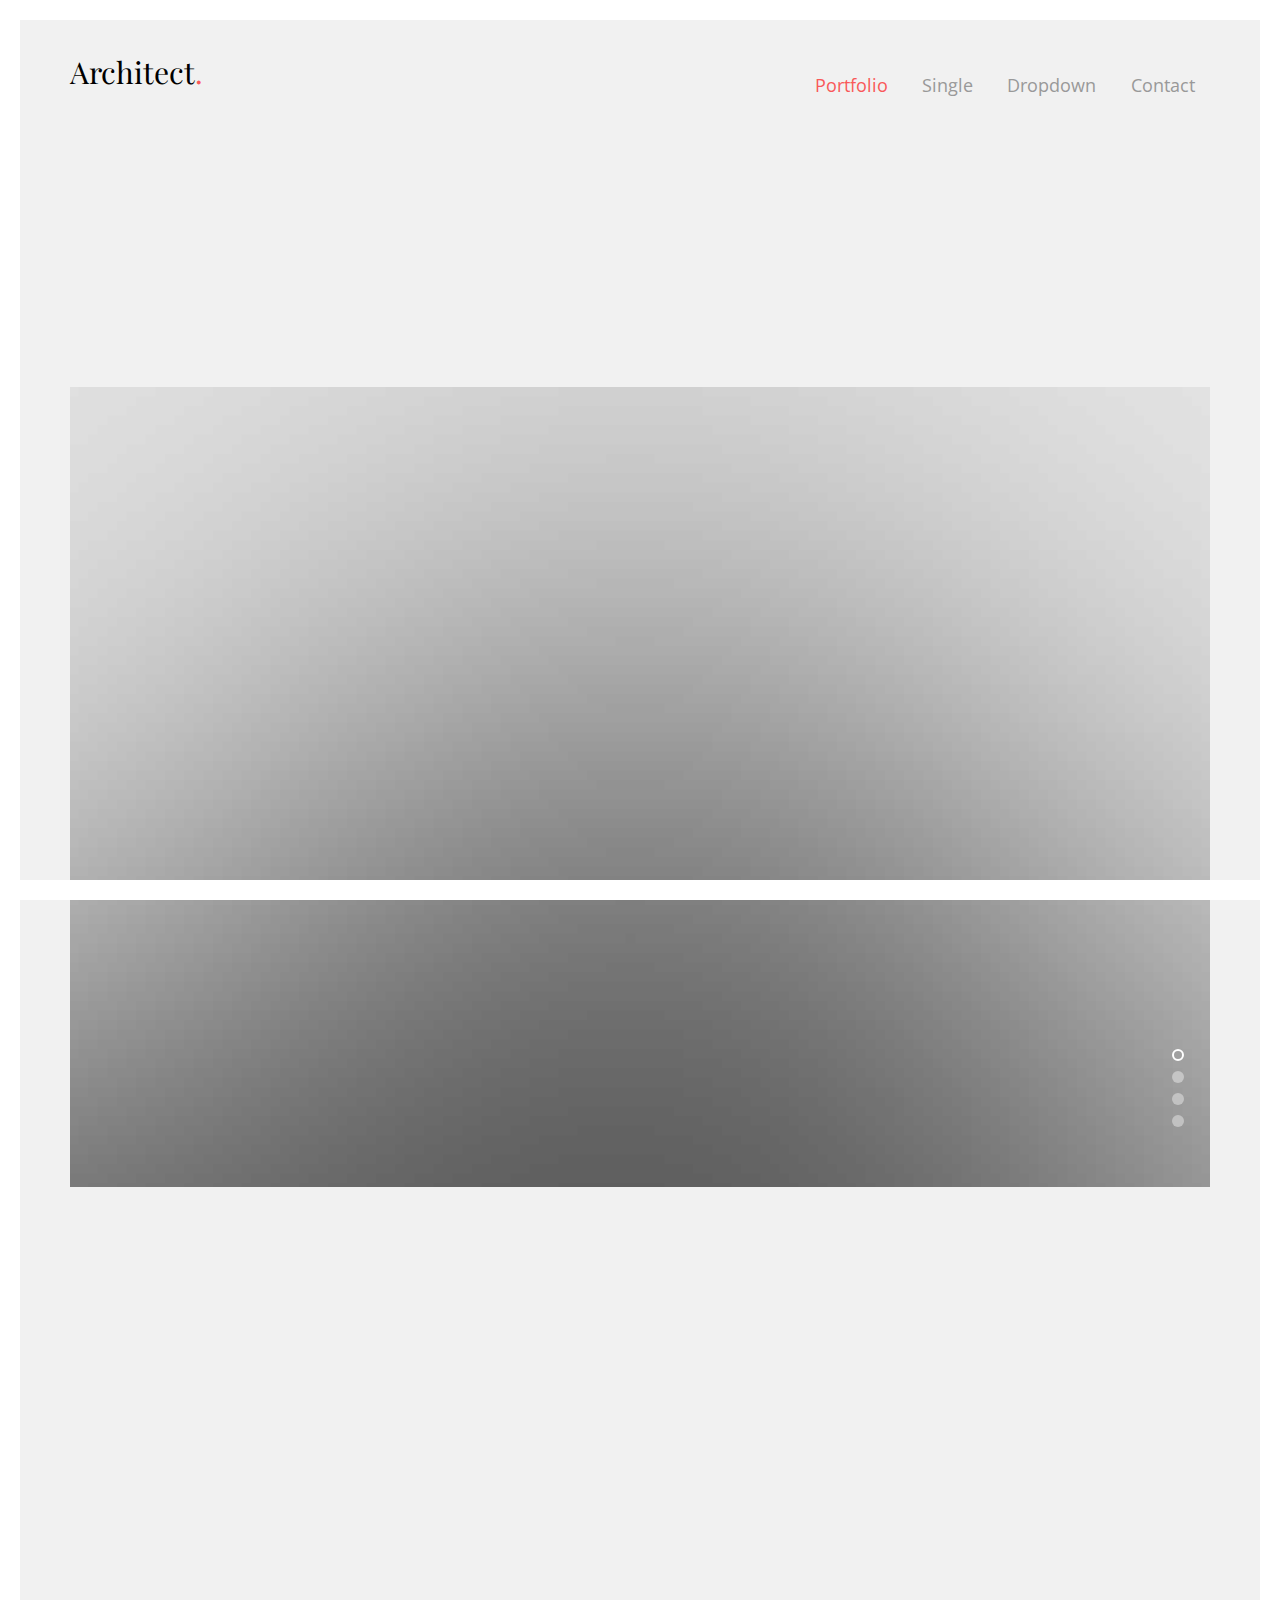
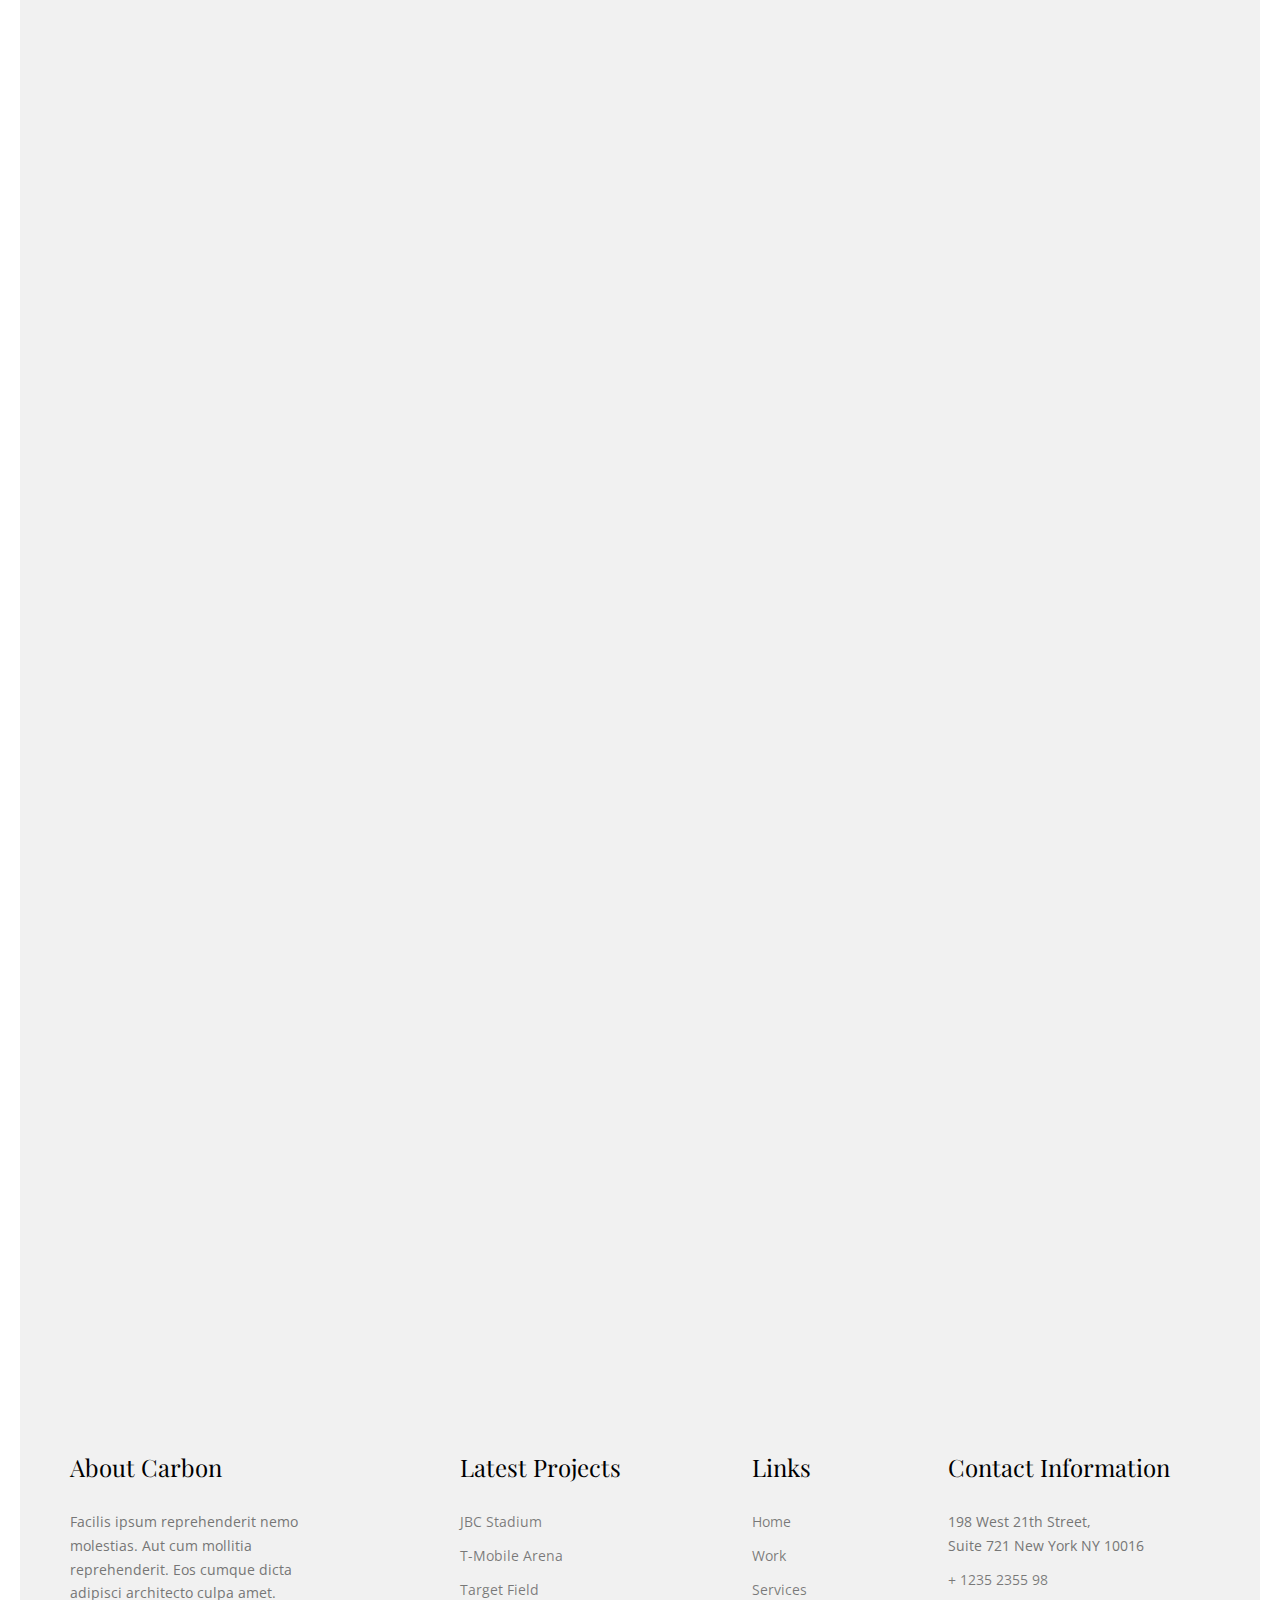
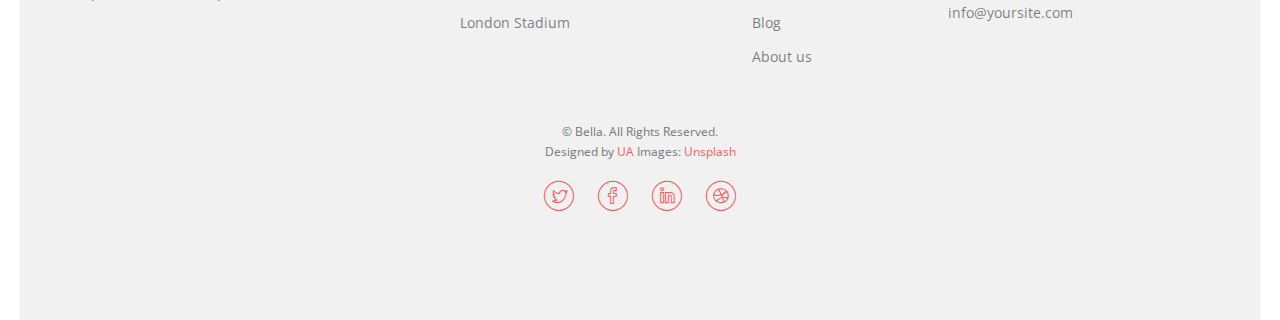
<file: index.html>
<!DOCTYPE HTML>
<html>
	<head>
	<meta charset="utf-8">
	<meta http-equiv="X-UA-Compatible" content="IE=edge">
	<title>Architect</title>
	<meta name="viewport" content="width=device-width, initial-scale=1">


  	<!-- Facebook and Twitter integration -->
	<meta property="og:title" content=""/>
	<meta property="og:image" content=""/>
	<meta property="og:url" content=""/>
	<meta property="og:site_name" content=""/>
	<meta property="og:description" content=""/>
	<meta name="twitter:title" content="" />
	<meta name="twitter:image" content="" />
	<meta name="twitter:url" content="" />
	<meta name="twitter:card" content="" />

	<link href="https://fonts.googleapis.com/css?family=Open+Sans|Playfair+Display" rel="stylesheet">
	
	<!-- Animate.css -->
	<link rel="stylesheet" href="css/animate.css">
	<!-- Icomoon Icon Fonts-->
	<link rel="stylesheet" href="css/icomoon.css">
	<!-- Bootstrap  -->
	<link rel="stylesheet" href="css/bootstrap.css">

	<!-- Flexslider  -->
	<link rel="stylesheet" href="css/flexslider.css">

	<!-- Theme style  -->
	<link rel="stylesheet" href="css/style.css">

	<!-- Modernizr JS -->
	<script src="js/modernizr-2.6.2.min.js"></script>
	<!-- FOR IE9 below -->
	<!--[if lt IE 9]>
	<script src="js/respond.min.js"></script>
	<![endif]-->

	</head>
	<body>
		
	<div class="fh5co-loader"></div>
	
	<div id="page">
	<nav class="fh5co-nav" role="navigation">
		<div class="container">
			<div class="top-menu">
				<div class="row">
					<div class="col-sm-2">
						<div id="fh5co-logo"><a href="index.html">Architect<span>.</span></a></div>
					</div>
					<div class="col-sm-10 text-right menu-1">
						<ul>
							<li class="active"><a href="index.html">Portfolio</a></li>
							<li><a href="single.html">Single</a></li>
							<li class="has-dropdown"><a href="single.html">Dropdown</a>
								<ul class="dropdown">
									<li><a href="#">Infrastructure</a></li>
									<li><a href="#">Residential</a></li>
									<li><a href="#">Environmental</a></li>
									<li><a href="#">Megabuilders</a></li>
								</ul>
							</li>
							<li><a href="contact.html">Contact</a></li>
						</ul>
					</div>
				</div>
				
			</div>
		</div>
	</nav>
	<div class="container">
		<div id="fh5co-intro">
			<div class="row animate-box">
				<div class="col-md-8 col-md-offset-2 col-md-pull-2">
					<h2>Best showcase for architecture &amp; interior. <span><em>by</em> <a href="#"></a></span></h2>
				</div>
			</div>
		</div>
		<aside id="fh5co-hero">
			<div class="flexslider">
				<ul class="slides">
			   	<li style="background-image: url(images/img_bg_1.jpg);">
			   		<div class="overlay"></div>
			   		<div class="container-fluid">
			   			<div class="row">
				   			<div class="col-md-6 col-xs-8 col-md-offset-1 slider-text">
				   				<div class="slider-text-inner">
				   					<h1><a href="#">Best showcase for architecture</a></h1>
										<h2><a href="#" target="_blank"></a></h2>
				   				</div>
				   			</div>
				   		</div>
			   		</div>
			   	</li>
			   	<li style="background-image: url(images/img_bg_2.jpg);">
			   		<div class="overlay"></div>
			   		<div class="container-fluid">
			   			<div class="row">
				   			<div class="col-md-6 col-xs-8 col-md-offset-1 slider-text">
				   				<div class="slider-text-inner">
				   					<h1><a href="#">Best showcase for architecture</a></h1>
										<h2>Cooked by <a href="#" target="_blank">Ulric</a></h2>
				   				</div>
				   			</div>
				   		</div>
			   		</div>
			   	</li>
			   	<li style="background-image: url(images/img_bg_3.jpg);">
			   		<div class="overlay"></div>
			   		<div class="container-fluid">
			   			<div class="row">
				   			<div class="col-md-6 col-xs-8 col-md-offset-1 slider-text">
				   				<div class="slider-text-inner">
				   					<h1><a href="#">Best showcase for architecture</a></h1>
				   				</div>
				   			</div>
				   		</div>
			   		</div>
			   	</li>
			   	<li style="background-image: url(images/img_bg_4.jpg);">
			   		<div class="overlay"></div>
			   		<div class="container-fluid">
			   			<div class="row">
				   			<div class="col-md-6 col-xs-8 col-md-offset-1 slider-text">
				   				<div class="slider-text-inner">
				   					<h1><a href="#">Best showcase for architecture</a></h1>
										<h2>heubristics <a href="#" target="_blank"></a></h2>
				   				</div>
				   			</div>
				   		</div>
			   		</div>
			   	</li>	   	
			  	</ul>
		  	</div>
		</aside>
		<div id="fh5co-portfolio">
			<div class="row nopadding">
				<div class="col-md-6 padding-right">
					<div class="row">
						<div class="col-md-12 animate-box">
							<a href="single.html" class="portfolio-grid">
								<img src="images/portfolio-1.jpg" class="img-responsive">
								<div class="desc">
									<h3>Dublin Arena Architect Project</h3>
									<span>Building, Arena</span>
								</div>
							</a>
						</div>
						<div class="col-md-12 animate-box">
							<a href="single.html" class="portfolio-grid">
								<img src="images/portfolio-4.jpg" class="img-responsive">
								<div class="desc">
									<h3>Dublin Arena Architect Project</h3>
									<span>Building, Arena</span>
								</div>
							</a>
						</div>
						<div class="col-md-12 animate-box">
							<a href="single.html" class="portfolio-grid">
								<img src="images/portfolio-5.jpg" class="img-responsive">
								<div class="desc">
									<h3>Dublin Arena Architect Project</h3>
									<span>Building, Arena</span>
								</div>
							</a>
						</div>
						
					</div>
				</div>

				<div class="col-md-6 padding-left">
					<div class="row">
						<div class="col-md-12 animate-box">
							<a href="single.html" class="portfolio-grid">
								<img src="images/portfolio-2.jpg" class="img-responsive" >
								<div class="desc">
									<h3>Dublin Arena Architect Project</h3>
									<span>Building, Arena</span>
								</div>
							</a>
						</div>
						<div class="col-md-12 animate-box">
							<a href="single.html" class="portfolio-grid">
								<img src="images/portfolio-3.jpg" class="img-responsive" >
								<div class="desc">
									<h3>Dublin Arena Architect Project</h3>
									<span>Building, Arena</span>
								</div>
							</a>
						</div>
						<div class="col-md-12 animate-box">
							<a href="single.html" class="portfolio-grid">
								<img src="images/portfolio-6.jpg" class="img-responsive" >
								<div class="desc">
									<h3>Dublin Arena Architect Project</h3>
									<span>Building, Arena</span>
								</div>
							</a>
						</div>

						<div class="col-md-12 animate-box">
							<a href="single.html" class="portfolio-grid">
								<img src="images/portfolio-7.jpg" class="img-responsive">
								<div class="desc">
									<h3>Dublin Arena Architect Project</h3>
									<span>Building, Arena</span>
								</div>
							</a>
						</div>

					</div>
				</div>
			</div>
		</div>
	</div><!-- END container -->

	<div class="container">
		<footer id="fh5co-footer" role="contentinfo">
			<div class="row">
				<div class="col-md-3 fh5co-widget">
					<h4>About Carbon</h4>
					<p>Facilis ipsum reprehenderit nemo molestias. Aut cum mollitia reprehenderit. Eos cumque dicta adipisci architecto culpa amet.</p>
				</div>
				<div class="col-md-3 col-md-push-1">
					<h4>Latest Projects</h4>
					<ul class="fh5co-footer-links">
						<li><a href="#">JBC Stadium</a></li>
						<li><a href="#">T-Mobile Arena</a></li>
						<li><a href="#">Target Field</a></li>
						<li><a href="#">London Stadium</a></li>
					</ul>
				</div>

				<div class="col-md-3 col-md-push-1">
					<h4>Links</h4>
					<ul class="fh5co-footer-links">
						<li><a href="#">Home</a></li>
						<li><a href="#">Work</a></li>
						<li><a href="#">Services</a></li>
						<li><a href="#">Blog</a></li>
						<li><a href="#">About us</a></li>
					</ul>
				</div>

				<div class="col-md-3">
					<h4>Contact Information</h4>
					<ul class="fh5co-footer-links">
						<li>198 West 21th Street, <br> Suite 721 New York NY 10016</li>
						<li><a href="tel://1234567920">+ 1235 2355 98</a></li>
						<li><a href="mailto:info@yoursite.com">info@yoursite.com</a></li>
					</ul>
				</div>

			</div>

			<div class="row copyright">
				<div class="col-md-12 text-center">
					<p>
						<small class="block">&copy; Bella. All Rights Reserved.</small> 
						<small class="block">Designed by <a href="#" target="_blank">UA</a> Images: <a href="http://unsplash.co/" target="_blank">Unsplash</a></small>
					</p>
					<p>
						<ul class="fh5co-social-icons">
							<li><a href="#"><i class="icon-twitter"></i></a></li>
							<li><a href="#"><i class="icon-facebook"></i></a></li>
							<li><a href="#"><i class="icon-linkedin"></i></a></li>
							<li><a href="#"><i class="icon-dribbble"></i></a></li>
						</ul>
					</p>
				</div>
			</div>
		</footer>
	</div><!-- END container -->
	</div>

	<div class="gototop js-top">
		<a href="#" class="js-gotop"><i class="icon-arrow-up2"></i></a>
	</div>
	
	<!-- jQuery -->
	<script src="js/jquery.min.js"></script>
	<!-- jQuery Easing -->
	<script src="js/jquery.easing.1.3.js"></script>
	<!-- Bootstrap -->
	<script src="js/bootstrap.min.js"></script>
	<!-- Waypoints -->
	<script src="js/jquery.waypoints.min.js"></script>
	<!-- Flexslider -->
	<script src="js/jquery.flexslider-min.js"></script>
	<!-- Sticky Kit -->
	<script src="js/sticky-kit.min.js"></script>
	<!-- Main -->
	<script src="js/main.js"></script>

	</body>
</html>
</file>
<file: css/icomoon.css>
@font-face {
  font-family: 'icomoon';
  src:  url('fonts/icomoon.eot?5j2n32');
  src:  url('fonts/icomoon.eot?5j2n32#iefix') format('embedded-opentype'),
    url('fonts/icomoon.ttf?5j2n32') format('truetype'),
    url('fonts/icomoon.woff?5j2n32') format('woff'),
    url('fonts/icomoon.svg?5j2n32#icomoon') format('svg');
  font-weight: normal;
  font-style: normal;
}

[class^="icon-"], [class*=" icon-"] {
  /* use !important to prevent issues with browser extensions that change fonts */
  font-family: 'icomoon' !important;
  speak: none;
  font-style: normal;
  font-weight: normal;
  font-variant: normal;
  text-transform: none;
  line-height: 1;

  /* Better Font Rendering =========== */
  -webkit-font-smoothing: antialiased;
  -moz-osx-font-smoothing: grayscale;
}

.icon-eye2:before {
  content: "\e064";
}
.icon-paper-clip:before {
  content: "\e065";
}
.icon-mail5:before {
  content: "\e066";
}
.icon-toggle:before {
  content: "\e067";
}
.icon-layout:before {
  content: "\e068";
}
.icon-link2:before {
  content: "\e069";
}
.icon-bell2:before {
  content: "\e06a";
}
.icon-lock3:before {
  content: "\e06b";
}
.icon-unlock:before {
  content: "\e06c";
}
.icon-ribbon2:before {
  content: "\e06d";
}
.icon-image2:before {
  content: "\e06e";
}
.icon-signal:before {
  content: "\e06f";
}
.icon-target3:before {
  content: "\e070";
}
.icon-clipboard3:before {
  content: "\e071";
}
.icon-clock3:before {
  content: "\e072";
}
.icon-watch:before {
  content: "\e073";
}
.icon-air-play:before {
  content: "\e074";
}
.icon-camera3:before {
  content: "\e075";
}
.icon-video2:before {
  content: "\e076";
}
.icon-disc:before {
  content: "\e077";
}
.icon-printer3:before {
  content: "\e078";
}
.icon-monitor:before {
  content: "\e079";
}
.icon-server:before {
  content: "\e07a";
}
.icon-cog2:before {
  content: "\e07b";
}
.icon-heart3:before {
  content: "\e07c";
}
.icon-paragraph:before {
  content: "\e07d";
}
.icon-align-justify:before {
  content: "\e07e";
}
.icon-align-left:before {
  content: "\e07f";
}
.icon-align-center:before {
  content: "\e080";
}
.icon-align-right:before {
  content: "\e081";
}
.icon-book2:before {
  content: "\e082";
}
.icon-layers2:before {
  content: "\e083";
}
.icon-stack2:before {
  content: "\e084";
}
.icon-stack-2:before {
  content: "\e085";
}
.icon-paper:before {
  content: "\e086";
}
.icon-paper-stack:before {
  content: "\e087";
}
.icon-search3:before {
  content: "\e088";
}
.icon-zoom-in2:before {
  content: "\e089";
}
.icon-zoom-out2:before {
  content: "\e08a";
}
.icon-reply2:before {
  content: "\e08b";
}
.icon-circle-plus:before {
  content: "\e08c";
}
.icon-circle-minus:before {
  content: "\e08d";
}
.icon-circle-check:before {
  content: "\e08e";
}
.icon-circle-cross:before {
  content: "\e08f";
}
.icon-square-plus:before {
  content: "\e090";
}
.icon-square-minus:before {
  content: "\e091";
}
.icon-square-check:before {
  content: "\e092";
}
.icon-square-cross:before {
  content: "\e093";
}
.icon-microphone:before {
  content: "\e094";
}
.icon-record:before {
  content: "\e095";
}
.icon-skip-back:before {
  content: "\e096";
}
.icon-rewind:before {
  content: "\e097";
}
.icon-play4:before {
  content: "\e098";
}
.icon-pause3:before {
  content: "\e099";
}
.icon-stop3:before {
  content: "\e09a";
}
.icon-fast-forward:before {
  content: "\e09b";
}
.icon-skip-forward:before {
  content: "\e09c";
}
.icon-shuffle2:before {
  content: "\e09d";
}
.icon-repeat:before {
  content: "\e09e";
}
.icon-folder2:before {
  content: "\e09f";
}
.icon-umbrella:before {
  content: "\e0a0";
}
.icon-moon:before {
  content: "\e0a1";
}
.icon-thermometer:before {
  content: "\e0a2";
}
.icon-drop:before {
  content: "\e0a3";
}
.icon-sun2:before {
  content: "\e0a4";
}
.icon-cloud3:before {
  content: "\e0a5";
}
.icon-cloud-upload2:before {
  content: "\e0a6";
}
.icon-cloud-download2:before {
  content: "\e0a7";
}
.icon-upload4:before {
  content: "\e0a8";
}
.icon-download4:before {
  content: "\e0a9";
}
.icon-location3:before {
  content: "\e0aa";
}
.icon-location-2:before {
  content: "\e0ab";
}
.icon-map3:before {
  content: "\e0ac";
}
.icon-battery:before {
  content: "\e0ad";
}
.icon-head:before {
  content: "\e0ae";
}
.icon-briefcase3:before {
  content: "\e0af";
}
.icon-speech-bubble:before {
  content: "\e0b0";
}
.icon-anchor2:before {
  content: "\e0b1";
}
.icon-globe2:before {
  content: "\e0b2";
}
.icon-box:before {
  content: "\e0b3";
}
.icon-reload:before {
  content: "\e0b4";
}
.icon-share3:before {
  content: "\e0b5";
}
.icon-marquee:before {
  content: "\e0b6";
}
.icon-marquee-plus:before {
  content: "\e0b7";
}
.icon-marquee-minus:before {
  content: "\e0b8";
}
.icon-tag:before {
  content: "\e0b9";
}
.icon-power2:before {
  content: "\e0ba";
}
.icon-command2:before {
  content: "\e0bb";
}
.icon-alt:before {
  content: "\e0bc";
}
.icon-esc:before {
  content: "\e0bd";
}
.icon-bar-graph:before {
  content: "\e0be";
}
.icon-bar-graph-2:before {
  content: "\e0bf";
}
.icon-pie-graph:before {
  content: "\e0c0";
}
.icon-star:before {
  content: "\e0c1";
}
.icon-arrow-left3:before {
  content: "\e0c2";
}
.icon-arrow-right3:before {
  content: "\e0c3";
}
.icon-arrow-up3:before {
  content: "\e0c4";
}
.icon-arrow-down3:before {
  content: "\e0c5";
}
.icon-volume:before {
  content: "\e0c6";
}
.icon-mute:before {
  content: "\e0c7";
}
.icon-content-right:before {
  content: "\e100";
}
.icon-content-left:before {
  content: "\e101";
}
.icon-grid2:before {
  content: "\e102";
}
.icon-grid-2:before {
  content: "\e103";
}
.icon-columns:before {
  content: "\e104";
}
.icon-loader:before {
  content: "\e105";
}
.icon-bag:before {
  content: "\e106";
}
.icon-ban:before {
  content: "\e107";
}
.icon-flag3:before {
  content: "\e108";
}
.icon-trash:before {
  content: "\e109";
}
.icon-expand2:before {
  content: "\e110";
}
.icon-contract:before {
  content: "\e111";
}
.icon-maximize:before {
  content: "\e112";
}
.icon-minimize:before {
  content: "\e113";
}
.icon-plus2:before {
  content: "\e114";
}
.icon-minus2:before {
  content: "\e115";
}
.icon-check:before {
  content: "\e116";
}
.icon-cross2:before {
  content: "\e117";
}
.icon-move:before {
  content: "\e118";
}
.icon-delete:before {
  content: "\e119";
}
.icon-menu5:before {
  content: "\e120";
}
.icon-archive:before {
  content: "\e121";
}
.icon-inbox:before {
  content: "\e122";
}
.icon-outbox:before {
  content: "\e123";
}
.icon-file:before {
  content: "\e124";
}
.icon-file-add:before {
  content: "\e125";
}
.icon-file-subtract:before {
  content: "\e126";
}
.icon-help:before {
  content: "\e127";
}
.icon-open:before {
  content: "\e128";
}
.icon-ellipsis:before {
  content: "\e129";
}
.icon-heart4:before {
  content: "\e900";
}
.icon-cloud4:before {
  content: "\e901";
}
.icon-star2:before {
  content: "\e902";
}
.icon-tv2:before {
  content: "\e903";
}
.icon-sound:before {
  content: "\e904";
}
.icon-video3:before {
  content: "\e905";
}
.icon-trash2:before {
  content: "\e906";
}
.icon-user2:before {
  content: "\e907";
}
.icon-key3:before {
  content: "\e908";
}
.icon-search4:before {
  content: "\e909";
}
.icon-settings:before {
  content: "\e90a";
}
.icon-camera4:before {
  content: "\e90b";
}
.icon-tag2:before {
  content: "\e90c";
}
.icon-lock4:before {
  content: "\e90d";
}
.icon-bulb:before {
  content: "\e90e";
}
.icon-pen2:before {
  content: "\e90f";
}
.icon-diamond:before {
  content: "\e910";
}
.icon-display2:before {
  content: "\e911";
}
.icon-location4:before {
  content: "\e912";
}
.icon-eye3:before {
  content: "\e913";
}
.icon-bubble3:before {
  content: "\e914";
}
.icon-stack3:before {
  content: "\e915";
}
.icon-cup:before {
  content: "\e916";
}
.icon-phone3:before {
  content: "\e917";
}
.icon-news:before {
  content: "\e918";
}
.icon-mail6:before {
  content: "\e919";
}
.icon-like:before {
  content: "\e91a";
}
.icon-photo:before {
  content: "\e91b";
}
.icon-note:before {
  content: "\e91c";
}
.icon-clock4:before {
  content: "\e91d";
}
.icon-paperplane:before {
  content: "\e91e";
}
.icon-params:before {
  content: "\e91f";
}
.icon-banknote:before {
  content: "\e920";
}
.icon-data:before {
  content: "\e921";
}
.icon-music2:before {
  content: "\e922";
}
.icon-megaphone2:before {
  content: "\e923";
}
.icon-study:before {
  content: "\e924";
}
.icon-lab2:before {
  content: "\e925";
}
.icon-food:before {
  content: "\e926";
}
.icon-t-shirt:before {
  content: "\e927";
}
.icon-fire2:before {
  content: "\e928";
}
.icon-clip:before {
  content: "\e929";
}
.icon-shop:before {
  content: "\e92a";
}
.icon-calendar3:before {
  content: "\e92b";
}
.icon-wallet2:before {
  content: "\e92c";
}
.icon-vynil:before {
  content: "\e92d";
}
.icon-truck2:before {
  content: "\e92e";
}
.icon-world:before {
  content: "\e92f";
}
.icon-mobile:before {
  content: "\e000";
}
.icon-laptop:before {
  content: "\e001";
}
.icon-desktop:before {
  content: "\e002";
}
.icon-tablet:before {
  content: "\e003";
}
.icon-phone:before {
  content: "\e004";
}
.icon-document:before {
  content: "\e005";
}
.icon-documents:before {
  content: "\e006";
}
.icon-search:before {
  content: "\e007";
}
.icon-clipboard:before {
  content: "\e008";
}
.icon-newspaper:before {
  content: "\e009";
}
.icon-notebook:before {
  content: "\e00a";
}
.icon-book-open:before {
  content: "\e00b";
}
.icon-browser:before {
  content: "\e00c";
}
.icon-calendar:before {
  content: "\e00d";
}
.icon-presentation:before {
  content: "\e00e";
}
.icon-picture:before {
  content: "\e00f";
}
.icon-pictures:before {
  content: "\e010";
}
.icon-video:before {
  content: "\e011";
}
.icon-camera:before {
  content: "\e012";
}
.icon-printer:before {
  content: "\e013";
}
.icon-toolbox:before {
  content: "\e014";
}
.icon-briefcase:before {
  content: "\e015";
}
.icon-wallet:before {
  content: "\e016";
}
.icon-gift:before {
  content: "\e017";
}
.icon-bargraph:before {
  content: "\e018";
}
.icon-grid:before {
  content: "\e019";
}
.icon-expand:before {
  content: "\e01a";
}
.icon-focus:before {
  content: "\e01b";
}
.icon-edit:before {
  content: "\e01c";
}
.icon-adjustments:before {
  content: "\e01d";
}
.icon-ribbon:before {
  content: "\e01e";
}
.icon-hourglass:before {
  content: "\e01f";
}
.icon-lock:before {
  content: "\e020";
}
.icon-megaphone:before {
  content: "\e021";
}
.icon-shield:before {
  content: "\e022";
}
.icon-trophy:before {
  content: "\e023";
}
.icon-flag:before {
  content: "\e024";
}
.icon-map:before {
  content: "\e025";
}
.icon-puzzle:before {
  content: "\e026";
}
.icon-basket:before {
  content: "\e027";
}
.icon-envelope:before {
  content: "\e028";
}
.icon-streetsign:before {
  content: "\e029";
}
.icon-telescope:before {
  content: "\e02a";
}
.icon-gears:before {
  content: "\e02b";
}
.icon-key:before {
  content: "\e02c";
}
.icon-paperclip:before {
  content: "\e02d";
}
.icon-attachment:before {
  content: "\e02e";
}
.icon-pricetags:before {
  content: "\e02f";
}
.icon-lightbulb:before {
  content: "\e030";
}
.icon-layers:before {
  content: "\e031";
}
.icon-pencil:before {
  content: "\e032";
}
.icon-tools:before {
  content: "\e033";
}
.icon-tools-2:before {
  content: "\e034";
}
.icon-scissors:before {
  content: "\e035";
}
.icon-paintbrush:before {
  content: "\e036";
}
.icon-magnifying-glass:before {
  content: "\e037";
}
.icon-circle-compass:before {
  content: "\e038";
}
.icon-linegraph:before {
  content: "\e039";
}
.icon-mic:before {
  content: "\e03a";
}
.icon-strategy:before {
  content: "\e03b";
}
.icon-beaker:before {
  content: "\e03c";
}
.icon-caution:before {
  content: "\e03d";
}
.icon-recycle:before {
  content: "\e03e";
}
.icon-anchor:before {
  content: "\e03f";
}
.icon-profile-male:before {
  content: "\e040";
}
.icon-profile-female:before {
  content: "\e041";
}
.icon-bike:before {
  content: "\e042";
}
.icon-wine:before {
  content: "\e043";
}
.icon-hotairballoon:before {
  content: "\e044";
}
.icon-globe:before {
  content: "\e045";
}
.icon-genius:before {
  content: "\e046";
}
.icon-map-pin:before {
  content: "\e047";
}
.icon-dial:before {
  content: "\e048";
}
.icon-chat:before {
  content: "\e049";
}
.icon-heart:before {
  content: "\e04a";
}
.icon-cloud:before {
  content: "\e04b";
}
.icon-upload:before {
  content: "\e04c";
}
.icon-download:before {
  content: "\e04d";
}
.icon-target:before {
  content: "\e04e";
}
.icon-hazardous:before {
  content: "\e04f";
}
.icon-piechart:before {
  content: "\e050";
}
.icon-speedometer:before {
  content: "\e051";
}
.icon-global:before {
  content: "\e052";
}
.icon-compass:before {
  content: "\e053";
}
.icon-lifesaver:before {
  content: "\e054";
}
.icon-clock:before {
  content: "\e055";
}
.icon-aperture:before {
  content: "\e056";
}
.icon-quote:before {
  content: "\e057";
}
.icon-scope:before {
  content: "\e058";
}
.icon-alarmclock:before {
  content: "\e059";
}
.icon-refresh:before {
  content: "\e05a";
}
.icon-happy:before {
  content: "\e05b";
}
.icon-sad:before {
  content: "\e05c";
}
.icon-facebook:before {
  content: "\e05d";
}
.icon-twitter:before {
  content: "\e05e";
}
.icon-googleplus:before {
  content: "\e05f";
}
.icon-rss:before {
  content: "\e060";
}
.icon-tumblr:before {
  content: "\e061";
}
.icon-linkedin:before {
  content: "\e062";
}
.icon-dribbble:before {
  content: "\e063";
}
.icon-home:before {
  content: "\e930";
}
.icon-home2:before {
  content: "\e931";
}
.icon-home3:before {
  content: "\e932";
}
.icon-office:before {
  content: "\e933";
}
.icon-newspaper2:before {
  content: "\e934";
}
.icon-pencil2:before {
  content: "\e935";
}
.icon-pencil22:before {
  content: "\e936";
}
.icon-quill:before {
  content: "\e937";
}
.icon-pen:before {
  content: "\e938";
}
.icon-blog:before {
  content: "\e939";
}
.icon-eyedropper:before {
  content: "\e93a";
}
.icon-droplet:before {
  content: "\e93b";
}
.icon-paint-format:before {
  content: "\e93c";
}
.icon-image:before {
  content: "\e93d";
}
.icon-images:before {
  content: "\e93e";
}
.icon-camera2:before {
  content: "\e93f";
}
.icon-headphones:before {
  content: "\e940";
}
.icon-music:before {
  content: "\e941";
}
.icon-play:before {
  content: "\e942";
}
.icon-film:before {
  content: "\e943";
}
.icon-video-camera:before {
  content: "\e944";
}
.icon-dice:before {
  content: "\e945";
}
.icon-pacman:before {
  content: "\e946";
}
.icon-spades:before {
  content: "\e947";
}
.icon-clubs:before {
  content: "\e948";
}
.icon-diamonds:before {
  content: "\e949";
}
.icon-bullhorn:before {
  content: "\e94a";
}
.icon-connection:before {
  content: "\e94b";
}
.icon-podcast:before {
  content: "\e94c";
}
.icon-feed:before {
  content: "\e94d";
}
.icon-mic2:before {
  content: "\e94e";
}
.icon-book:before {
  content: "\e94f";
}
.icon-books:before {
  content: "\e950";
}
.icon-library:before {
  content: "\e951";
}
.icon-file-text:before {
  content: "\e952";
}
.icon-profile:before {
  content: "\e953";
}
.icon-file-empty:before {
  content: "\e954";
}
.icon-files-empty:before {
  content: "\e955";
}
.icon-file-text2:before {
  content: "\e956";
}
.icon-file-picture:before {
  content: "\e957";
}
.icon-file-music:before {
  content: "\e958";
}
.icon-file-play:before {
  content: "\e959";
}
.icon-file-video:before {
  content: "\e95a";
}
.icon-file-zip:before {
  content: "\e95b";
}
.icon-copy:before {
  content: "\e95c";
}
.icon-paste:before {
  content: "\e95d";
}
.icon-stack:before {
  content: "\e95e";
}
.icon-folder:before {
  content: "\e95f";
}
.icon-folder-open:before {
  content: "\e960";
}
.icon-folder-plus:before {
  content: "\e961";
}
.icon-folder-minus:before {
  content: "\e962";
}
.icon-folder-download:before {
  content: "\e963";
}
.icon-folder-upload:before {
  content: "\e964";
}
.icon-price-tag:before {
  content: "\e965";
}
.icon-price-tags:before {
  content: "\e966";
}
.icon-barcode:before {
  content: "\e967";
}
.icon-qrcode:before {
  content: "\e968";
}
.icon-ticket:before {
  content: "\e969";
}
.icon-cart:before {
  content: "\e96a";
}
.icon-coin-dollar:before {
  content: "\e96b";
}
.icon-coin-euro:before {
  content: "\e96c";
}
.icon-coin-pound:before {
  content: "\e96d";
}
.icon-coin-yen:before {
  content: "\e96e";
}
.icon-credit-card:before {
  content: "\e96f";
}
.icon-calculator:before {
  content: "\e970";
}
.icon-lifebuoy:before {
  content: "\e971";
}
.icon-phone2:before {
  content: "\e972";
}
.icon-phone-hang-up:before {
  content: "\e973";
}
.icon-address-book:before {
  content: "\e974";
}
.icon-envelop:before {
  content: "\e975";
}
.icon-pushpin:before {
  content: "\e976";
}
.icon-location:before {
  content: "\e977";
}
.icon-location2:before {
  content: "\e978";
}
.icon-compass2:before {
  content: "\e979";
}
.icon-compass22:before {
  content: "\e97a";
}
.icon-map2:before {
  content: "\e97b";
}
.icon-map22:before {
  content: "\e97c";
}
.icon-history:before {
  content: "\e97d";
}
.icon-clock2:before {
  content: "\e97e";
}
.icon-clock22:before {
  content: "\e97f";
}
.icon-alarm:before {
  content: "\e980";
}
.icon-bell:before {
  content: "\e981";
}
.icon-stopwatch:before {
  content: "\e982";
}
.icon-calendar2:before {
  content: "\e983";
}
.icon-printer2:before {
  content: "\e984";
}
.icon-keyboard:before {
  content: "\e985";
}
.icon-display:before {
  content: "\e986";
}
.icon-laptop2:before {
  content: "\e987";
}
.icon-mobile2:before {
  content: "\e988";
}
.icon-mobile22:before {
  content: "\e989";
}
.icon-tablet2:before {
  content: "\e98a";
}
.icon-tv:before {
  content: "\e98b";
}
.icon-drawer:before {
  content: "\e98c";
}
.icon-drawer2:before {
  content: "\e98d";
}
.icon-box-add:before {
  content: "\e98e";
}
.icon-box-remove:before {
  content: "\e98f";
}
.icon-download3:before {
  content: "\e990";
}
.icon-upload2:before {
  content: "\e991";
}
.icon-floppy-disk:before {
  content: "\e992";
}
.icon-drive:before {
  content: "\e993";
}
.icon-database:before {
  content: "\e994";
}
.icon-undo:before {
  content: "\e995";
}
.icon-redo:before {
  content: "\e996";
}
.icon-undo2:before {
  content: "\e997";
}
.icon-redo2:before {
  content: "\e998";
}
.icon-forward:before {
  content: "\e999";
}
.icon-reply:before {
  content: "\e99a";
}
.icon-bubble:before {
  content: "\e99b";
}
.icon-bubbles:before {
  content: "\e99c";
}
.icon-bubbles2:before {
  content: "\e99d";
}
.icon-bubble2:before {
  content: "\e99e";
}
.icon-bubbles3:before {
  content: "\e99f";
}
.icon-bubbles4:before {
  content: "\e9a0";
}
.icon-user:before {
  content: "\e9a1";
}
.icon-users:before {
  content: "\e9a2";
}
.icon-user-plus:before {
  content: "\e9a3";
}
.icon-user-minus:before {
  content: "\e9a4";
}
.icon-user-check:before {
  content: "\e9a5";
}
.icon-user-tie:before {
  content: "\e9a6";
}
.icon-quotes-left:before {
  content: "\e9a7";
}
.icon-quotes-right:before {
  content: "\e9a8";
}
.icon-hour-glass:before {
  content: "\e9a9";
}
.icon-spinner:before {
  content: "\e9aa";
}
.icon-spinner2:before {
  content: "\e9ab";
}
.icon-spinner3:before {
  content: "\e9ac";
}
.icon-spinner4:before {
  content: "\e9ad";
}
.icon-spinner5:before {
  content: "\e9ae";
}
.icon-spinner6:before {
  content: "\e9af";
}
.icon-spinner7:before {
  content: "\e9b0";
}
.icon-spinner8:before {
  content: "\e9b1";
}
.icon-spinner9:before {
  content: "\e9b2";
}
.icon-spinner10:before {
  content: "\e9b3";
}
.icon-spinner11:before {
  content: "\e9b4";
}
.icon-binoculars:before {
  content: "\e9b5";
}
.icon-search2:before {
  content: "\e9b6";
}
.icon-zoom-in:before {
  content: "\e9b7";
}
.icon-zoom-out:before {
  content: "\e9b8";
}
.icon-enlarge:before {
  content: "\e9b9";
}
.icon-shrink:before {
  content: "\e9ba";
}
.icon-enlarge2:before {
  content: "\e9bb";
}
.icon-shrink2:before {
  content: "\e9bc";
}
.icon-key2:before {
  content: "\e9bd";
}
.icon-key22:before {
  content: "\e9be";
}
.icon-lock2:before {
  content: "\e9bf";
}
.icon-unlocked:before {
  content: "\e9c0";
}
.icon-wrench:before {
  content: "\e9c1";
}
.icon-equalizer:before {
  content: "\e9c2";
}
.icon-equalizer2:before {
  content: "\e9c3";
}
.icon-cog:before {
  content: "\e9c4";
}
.icon-cogs:before {
  content: "\e9c5";
}
.icon-hammer:before {
  content: "\e9c6";
}
.icon-magic-wand:before {
  content: "\e9c7";
}
.icon-aid-kit:before {
  content: "\e9c8";
}
.icon-bug:before {
  content: "\e9c9";
}
.icon-pie-chart:before {
  content: "\e9ca";
}
.icon-stats-dots:before {
  content: "\e9cb";
}
.icon-stats-bars:before {
  content: "\e9cc";
}
.icon-stats-bars2:before {
  content: "\e9cd";
}
.icon-trophy2:before {
  content: "\e9ce";
}
.icon-gift2:before {
  content: "\e9cf";
}
.icon-glass:before {
  content: "\e9d0";
}
.icon-glass2:before {
  content: "\e9d1";
}
.icon-mug:before {
  content: "\e9d2";
}
.icon-spoon-knife:before {
  content: "\e9d3";
}
.icon-leaf:before {
  content: "\e9d4";
}
.icon-rocket:before {
  content: "\e9d5";
}
.icon-meter:before {
  content: "\e9d6";
}
.icon-meter2:before {
  content: "\e9d7";
}
.icon-hammer2:before {
  content: "\e9d8";
}
.icon-fire:before {
  content: "\e9d9";
}
.icon-lab:before {
  content: "\e9da";
}
.icon-magnet:before {
  content: "\e9db";
}
.icon-bin:before {
  content: "\e9dc";
}
.icon-bin2:before {
  content: "\e9dd";
}
.icon-briefcase2:before {
  content: "\e9de";
}
.icon-airplane:before {
  content: "\e9df";
}
.icon-truck:before {
  content: "\e9e0";
}
.icon-road:before {
  content: "\e9e1";
}
.icon-accessibility:before {
  content: "\e9e2";
}
.icon-target2:before {
  content: "\e9e3";
}
.icon-shield2:before {
  content: "\e9e4";
}
.icon-power:before {
  content: "\e9e5";
}
.icon-switch:before {
  content: "\e9e6";
}
.icon-power-cord:before {
  content: "\e9e7";
}
.icon-clipboard2:before {
  content: "\e9e8";
}
.icon-list-numbered:before {
  content: "\e9e9";
}
.icon-list:before {
  content: "\e9ea";
}
.icon-list2:before {
  content: "\e9eb";
}
.icon-tree:before {
  content: "\e9ec";
}
.icon-menu:before {
  content: "\e9ed";
}
.icon-menu2:before {
  content: "\e9ee";
}
.icon-menu3:before {
  content: "\e9ef";
}
.icon-menu4:before {
  content: "\e9f0";
}
.icon-cloud2:before {
  content: "\e9f1";
}
.icon-cloud-download:before {
  content: "\e9f2";
}
.icon-cloud-upload:before {
  content: "\e9f3";
}
.icon-cloud-check:before {
  content: "\e9f4";
}
.icon-download2:before {
  content: "\e9f5";
}
.icon-upload22:before {
  content: "\e9f6";
}
.icon-download32:before {
  content: "\e9f7";
}
.icon-upload3:before {
  content: "\e9f8";
}
.icon-sphere:before {
  content: "\e9f9";
}
.icon-earth:before {
  content: "\e9fa";
}
.icon-link:before {
  content: "\e9fb";
}
.icon-flag2:before {
  content: "\e9fc";
}
.icon-attachment2:before {
  content: "\e9fd";
}
.icon-eye:before {
  content: "\e9fe";
}
.icon-eye-plus:before {
  content: "\e9ff";
}
.icon-eye-minus:before {
  content: "\ea00";
}
.icon-eye-blocked:before {
  content: "\ea01";
}
.icon-bookmark:before {
  content: "\ea02";
}
.icon-bookmarks:before {
  content: "\ea03";
}
.icon-sun:before {
  content: "\ea04";
}
.icon-contrast:before {
  content: "\ea05";
}
.icon-brightness-contrast:before {
  content: "\ea06";
}
.icon-star-empty:before {
  content: "\ea07";
}
.icon-star-half:before {
  content: "\ea08";
}
.icon-star-full:before {
  content: "\ea09";
}
.icon-heart2:before {
  content: "\ea0a";
}
.icon-heart-broken:before {
  content: "\ea0b";
}
.icon-man:before {
  content: "\ea0c";
}
.icon-woman:before {
  content: "\ea0d";
}
.icon-man-woman:before {
  content: "\ea0e";
}
.icon-happy3:before {
  content: "\ea0f";
}
.icon-happy2:before {
  content: "\ea10";
}
.icon-smile:before {
  content: "\ea11";
}
.icon-smile2:before {
  content: "\ea12";
}
.icon-tongue:before {
  content: "\ea13";
}
.icon-tongue2:before {
  content: "\ea14";
}
.icon-sad2:before {
  content: "\ea15";
}
.icon-sad22:before {
  content: "\ea16";
}
.icon-wink:before {
  content: "\ea17";
}
.icon-wink2:before {
  content: "\ea18";
}
.icon-grin:before {
  content: "\ea19";
}
.icon-grin2:before {
  content: "\ea1a";
}
.icon-cool:before {
  content: "\ea1b";
}
.icon-cool2:before {
  content: "\ea1c";
}
.icon-angry:before {
  content: "\ea1d";
}
.icon-angry2:before {
  content: "\ea1e";
}
.icon-evil:before {
  content: "\ea1f";
}
.icon-evil2:before {
  content: "\ea20";
}
.icon-shocked:before {
  content: "\ea21";
}
.icon-shocked2:before {
  content: "\ea22";
}
.icon-baffled:before {
  content: "\ea23";
}
.icon-baffled2:before {
  content: "\ea24";
}
.icon-confused:before {
  content: "\ea25";
}
.icon-confused2:before {
  content: "\ea26";
}
.icon-neutral:before {
  content: "\ea27";
}
.icon-neutral2:before {
  content: "\ea28";
}
.icon-hipster:before {
  content: "\ea29";
}
.icon-hipster2:before {
  content: "\ea2a";
}
.icon-wondering:before {
  content: "\ea2b";
}
.icon-wondering2:before {
  content: "\ea2c";
}
.icon-sleepy:before {
  content: "\ea2d";
}
.icon-sleepy2:before {
  content: "\ea2e";
}
.icon-frustrated:before {
  content: "\ea2f";
}
.icon-frustrated2:before {
  content: "\ea30";
}
.icon-crying:before {
  content: "\ea31";
}
.icon-crying2:before {
  content: "\ea32";
}
.icon-point-up:before {
  content: "\ea33";
}
.icon-point-right:before {
  content: "\ea34";
}
.icon-point-down:before {
  content: "\ea35";
}
.icon-point-left:before {
  content: "\ea36";
}
.icon-warning:before {
  content: "\ea37";
}
.icon-notification:before {
  content: "\ea38";
}
.icon-question:before {
  content: "\ea39";
}
.icon-plus:before {
  content: "\ea3a";
}
.icon-minus:before {
  content: "\ea3b";
}
.icon-info:before {
  content: "\ea3c";
}
.icon-cancel-circle:before {
  content: "\ea3d";
}
.icon-blocked:before {
  content: "\ea3e";
}
.icon-cross:before {
  content: "\ea3f";
}
.icon-checkmark:before {
  content: "\ea40";
}
.icon-checkmark2:before {
  content: "\ea41";
}
.icon-spell-check:before {
  content: "\ea42";
}
.icon-enter:before {
  content: "\ea43";
}
.icon-exit:before {
  content: "\ea44";
}
.icon-play2:before {
  content: "\ea45";
}
.icon-pause:before {
  content: "\ea46";
}
.icon-stop:before {
  content: "\ea47";
}
.icon-previous:before {
  content: "\ea48";
}
.icon-next:before {
  content: "\ea49";
}
.icon-backward:before {
  content: "\ea4a";
}
.icon-forward2:before {
  content: "\ea4b";
}
.icon-play3:before {
  content: "\ea4c";
}
.icon-pause2:before {
  content: "\ea4d";
}
.icon-stop2:before {
  content: "\ea4e";
}
.icon-backward2:before {
  content: "\ea4f";
}
.icon-forward3:before {
  content: "\ea50";
}
.icon-first:before {
  content: "\ea51";
}
.icon-last:before {
  content: "\ea52";
}
.icon-previous2:before {
  content: "\ea53";
}
.icon-next2:before {
  content: "\ea54";
}
.icon-eject:before {
  content: "\ea55";
}
.icon-volume-high:before {
  content: "\ea56";
}
.icon-volume-medium:before {
  content: "\ea57";
}
.icon-volume-low:before {
  content: "\ea58";
}
.icon-volume-mute:before {
  content: "\ea59";
}
.icon-volume-mute2:before {
  content: "\ea5a";
}
.icon-volume-increase:before {
  content: "\ea5b";
}
.icon-volume-decrease:before {
  content: "\ea5c";
}
.icon-loop:before {
  content: "\ea5d";
}
.icon-loop2:before {
  content: "\ea5e";
}
.icon-infinite:before {
  content: "\ea5f";
}
.icon-shuffle:before {
  content: "\ea60";
}
.icon-arrow-up-left:before {
  content: "\ea61";
}
.icon-arrow-up:before {
  content: "\ea62";
}
.icon-arrow-up-right:before {
  content: "\ea63";
}
.icon-arrow-right:before {
  content: "\ea64";
}
.icon-arrow-down-right:before {
  content: "\ea65";
}
.icon-arrow-down:before {
  content: "\ea66";
}
.icon-arrow-down-left:before {
  content: "\ea67";
}
.icon-arrow-left:before {
  content: "\ea68";
}
.icon-arrow-up-left2:before {
  content: "\ea69";
}
.icon-arrow-up2:before {
  content: "\ea6a";
}
.icon-arrow-up-right2:before {
  content: "\ea6b";
}
.icon-arrow-right2:before {
  content: "\ea6c";
}
.icon-arrow-down-right2:before {
  content: "\ea6d";
}
.icon-arrow-down2:before {
  content: "\ea6e";
}
.icon-arrow-down-left2:before {
  content: "\ea6f";
}
.icon-arrow-left2:before {
  content: "\ea70";
}
.icon-circle-up:before {
  content: "\ea71";
}
.icon-circle-right:before {
  content: "\ea72";
}
.icon-circle-down:before {
  content: "\ea73";
}
.icon-circle-left:before {
  content: "\ea74";
}
.icon-tab:before {
  content: "\ea75";
}
.icon-move-up:before {
  content: "\ea76";
}
.icon-move-down:before {
  content: "\ea77";
}
.icon-sort-alpha-asc:before {
  content: "\ea78";
}
.icon-sort-alpha-desc:before {
  content: "\ea79";
}
.icon-sort-numeric-asc:before {
  content: "\ea7a";
}
.icon-sort-numberic-desc:before {
  content: "\ea7b";
}
.icon-sort-amount-asc:before {
  content: "\ea7c";
}
.icon-sort-amount-desc:before {
  content: "\ea7d";
}
.icon-command:before {
  content: "\ea7e";
}
.icon-shift:before {
  content: "\ea7f";
}
.icon-ctrl:before {
  content: "\ea80";
}
.icon-opt:before {
  content: "\ea81";
}
.icon-checkbox-checked:before {
  content: "\ea82";
}
.icon-checkbox-unchecked:before {
  content: "\ea83";
}
.icon-radio-checked:before {
  content: "\ea84";
}
.icon-radio-checked2:before {
  content: "\ea85";
}
.icon-radio-unchecked:before {
  content: "\ea86";
}
.icon-crop:before {
  content: "\ea87";
}
.icon-make-group:before {
  content: "\ea88";
}
.icon-ungroup:before {
  content: "\ea89";
}
.icon-scissors2:before {
  content: "\ea8a";
}
.icon-filter:before {
  content: "\ea8b";
}
.icon-font:before {
  content: "\ea8c";
}
.icon-ligature:before {
  content: "\ea8d";
}
.icon-ligature2:before {
  content: "\ea8e";
}
.icon-text-height:before {
  content: "\ea8f";
}
.icon-text-width:before {
  content: "\ea90";
}
.icon-font-size:before {
  content: "\ea91";
}
.icon-bold:before {
  content: "\ea92";
}
.icon-underline:before {
  content: "\ea93";
}
.icon-italic:before {
  content: "\ea94";
}
.icon-strikethrough:before {
  content: "\ea95";
}
.icon-omega:before {
  content: "\ea96";
}
.icon-sigma:before {
  content: "\ea97";
}
.icon-page-break:before {
  content: "\ea98";
}
.icon-superscript:before {
  content: "\ea99";
}
.icon-subscript:before {
  content: "\ea9a";
}
.icon-superscript2:before {
  content: "\ea9b";
}
.icon-subscript2:before {
  content: "\ea9c";
}
.icon-text-color:before {
  content: "\ea9d";
}
.icon-pagebreak:before {
  content: "\ea9e";
}
.icon-clear-formatting:before {
  content: "\ea9f";
}
.icon-table:before {
  content: "\eaa0";
}
.icon-table2:before {
  content: "\eaa1";
}
.icon-insert-template:before {
  content: "\eaa2";
}
.icon-pilcrow:before {
  content: "\eaa3";
}
.icon-ltr:before {
  content: "\eaa4";
}
.icon-rtl:before {
  content: "\eaa5";
}
.icon-section:before {
  content: "\eaa6";
}
.icon-paragraph-left:before {
  content: "\eaa7";
}
.icon-paragraph-center:before {
  content: "\eaa8";
}
.icon-paragraph-right:before {
  content: "\eaa9";
}
.icon-paragraph-justify:before {
  content: "\eaaa";
}
.icon-indent-increase:before {
  content: "\eaab";
}
.icon-indent-decrease:before {
  content: "\eaac";
}
.icon-share:before {
  content: "\eaad";
}
.icon-new-tab:before {
  content: "\eaae";
}
.icon-embed:before {
  content: "\eaaf";
}
.icon-embed2:before {
  content: "\eab0";
}
.icon-terminal:before {
  content: "\eab1";
}
.icon-share2:before {
  content: "\eab2";
}
.icon-mail:before {
  content: "\eab3";
}
.icon-mail2:before {
  content: "\eab4";
}
.icon-mail3:before {
  content: "\eab5";
}
.icon-mail4:before {
  content: "\eab6";
}
.icon-amazon:before {
  content: "\eab7";
}
.icon-google:before {
  content: "\eab8";
}
.icon-google2:before {
  content: "\eab9";
}
.icon-google3:before {
  content: "\eaba";
}
.icon-google-plus:before {
  content: "\eabb";
}
.icon-google-plus2:before {
  content: "\eabc";
}
.icon-google-plus3:before {
  content: "\eabd";
}
.icon-hangouts:before {
  content: "\eabe";
}
.icon-google-drive:before {
  content: "\eabf";
}
.icon-facebook2:before {
  content: "\eac0";
}
.icon-facebook22:before {
  content: "\eac1";
}
.icon-instagram:before {
  content: "\eac2";
}
.icon-whatsapp:before {
  content: "\eac3";
}
.icon-spotify:before {
  content: "\eac4";
}
.icon-telegram:before {
  content: "\eac5";
}
.icon-twitter2:before {
  content: "\eac6";
}
.icon-vine:before {
  content: "\eac7";
}
.icon-vk:before {
  content: "\eac8";
}
.icon-renren:before {
  content: "\eac9";
}
.icon-sina-weibo:before {
  content: "\eaca";
}
.icon-rss2:before {
  content: "\eacb";
}
.icon-rss22:before {
  content: "\eacc";
}
.icon-youtube:before {
  content: "\eacd";
}
.icon-youtube2:before {
  content: "\eace";
}
.icon-twitch:before {
  content: "\eacf";
}
.icon-vimeo:before {
  content: "\ead0";
}
.icon-vimeo2:before {
  content: "\ead1";
}
.icon-lanyrd:before {
  content: "\ead2";
}
.icon-flickr:before {
  content: "\ead3";
}
.icon-flickr2:before {
  content: "\ead4";
}
.icon-flickr3:before {
  content: "\ead5";
}
.icon-flickr4:before {
  content: "\ead6";
}
.icon-dribbble2:before {
  content: "\ead7";
}
.icon-behance:before {
  content: "\ead8";
}
.icon-behance2:before {
  content: "\ead9";
}
.icon-deviantart:before {
  content: "\eada";
}
.icon-500px:before {
  content: "\eadb";
}
.icon-steam:before {
  content: "\eadc";
}
.icon-steam2:before {
  content: "\eadd";
}
.icon-dropbox:before {
  content: "\eade";
}
.icon-onedrive:before {
  content: "\eadf";
}
.icon-github:before {
  content: "\eae0";
}
.icon-npm:before {
  content: "\eae1";
}
.icon-basecamp:before {
  content: "\eae2";
}
.icon-trello:before {
  content: "\eae3";
}
.icon-wordpress:before {
  content: "\eae4";
}
.icon-joomla:before {
  content: "\eae5";
}
.icon-ello:before {
  content: "\eae6";
}
.icon-blogger:before {
  content: "\eae7";
}
.icon-blogger2:before {
  content: "\eae8";
}
.icon-tumblr2:before {
  content: "\eae9";
}
.icon-tumblr22:before {
  content: "\eaea";
}
.icon-yahoo:before {
  content: "\eaeb";
}
.icon-yahoo2:before {
  content: "\eaec";
}
.icon-tux:before {
  content: "\eaed";
}
.icon-appleinc:before {
  content: "\eaee";
}
.icon-finder:before {
  content: "\eaef";
}
.icon-android:before {
  content: "\eaf0";
}
.icon-windows:before {
  content: "\eaf1";
}
.icon-windows8:before {
  content: "\eaf2";
}
.icon-soundcloud:before {
  content: "\eaf3";
}
.icon-soundcloud2:before {
  content: "\eaf4";
}
.icon-skype:before {
  content: "\eaf5";
}
.icon-reddit:before {
  content: "\eaf6";
}
.icon-hackernews:before {
  content: "\eaf7";
}
.icon-wikipedia:before {
  content: "\eaf8";
}
.icon-linkedin2:before {
  content: "\eaf9";
}
.icon-linkedin22:before {
  content: "\eafa";
}
.icon-lastfm:before {
  content: "\eafb";
}
.icon-lastfm2:before {
  content: "\eafc";
}
.icon-delicious:before {
  content: "\eafd";
}
.icon-stumbleupon:before {
  content: "\eafe";
}
.icon-stumbleupon2:before {
  content: "\eaff";
}
.icon-stackoverflow:before {
  content: "\eb00";
}
.icon-pinterest:before {
  content: "\eb01";
}
.icon-pinterest2:before {
  content: "\eb02";
}
.icon-xing:before {
  content: "\eb03";
}
.icon-xing2:before {
  content: "\eb04";
}
.icon-flattr:before {
  content: "\eb05";
}
.icon-foursquare:before {
  content: "\eb06";
}
.icon-yelp:before {
  content: "\eb07";
}
.icon-paypal:before {
  content: "\eb08";
}
.icon-chrome:before {
  content: "\eb09";
}
.icon-firefox:before {
  content: "\eb0a";
}
.icon-IE:before {
  content: "\eb0b";
}
.icon-edge:before {
  content: "\eb0c";
}
.icon-safari:before {
  content: "\eb0d";
}
.icon-opera:before {
  content: "\eb0e";
}
.icon-file-pdf:before {
  content: "\eb0f";
}
.icon-file-openoffice:before {
  content: "\eb10";
}
.icon-file-word:before {
  content: "\eb11";
}
.icon-file-excel:before {
  content: "\eb12";
}
.icon-libreoffice:before {
  content: "\eb13";
}
.icon-html-five:before {
  content: "\eb14";
}
.icon-html-five2:before {
  content: "\eb15";
}
.icon-css3:before {
  content: "\eb16";
}
.icon-git:before {
  content: "\eb17";
}
.icon-codepen:before {
  content: "\eb18";
}
.icon-svg:before {
  content: "\eb19";
}
.icon-IcoMoon:before {
  content: "\eb1a";
}
</file>
<file: css/flexslider.css>
/* ====================================================================================================================
 * FONT-FACE
 * ====================================================================================================================*/
/*@font-face {
  font-family: 'flexslider-icon';
  src: url('fonts/flexslider-icon.eot');
  src: url('fonts/flexslider-icon.eot?#iefix') format('embedded-opentype'), url('fonts/flexslider-icon.woff') format('woff'), url('fonts/flexslider-icon.ttf') format('truetype'), url('fonts/flexslider-icon.svg#flexslider-icon') format('svg');
  font-weight: normal;
  font-style: normal;
}*/
/* ====================================================================================================================
 * RESETS
 * ====================================================================================================================*/
.flex-container a:hover,
.flex-slider a:hover {
  outline: none;
}
.slides,
.slides > li,
.flex-control-nav,
.flex-direction-nav {
  margin: 0;
  padding: 0;
  list-style: none;
}
.flex-pauseplay span {
  text-transform: capitalize;
}
/* ====================================================================================================================
 * BASE STYLES
 * ====================================================================================================================*/
.flexslider {
  margin: 0;
  padding: 0;
}
.flexslider .slides > li {
  display: none;
  -webkit-backface-visibility: hidden;
}
.flexslider .slides img {
  width: 100%;
  display: block;
}
.flexslider .slides:after {
  /*content: "\0020";*/
  display: block;
  clear: both;
  visibility: hidden;
  line-height: 0;
  height: 0;
}
html[xmlns] .flexslider .slides {
  display: block;
}
* html .flexslider .slides {
  height: 1%;
}
.no-js .flexslider .slides > li:first-child {
  display: block;
}
/* ====================================================================================================================
 * DEFAULT 
 * ====================================================================================================================*/
.flexslider {
  margin: 0 0 60px;
  background: #ffffff;
  border: 4px solid #ffffff;
  position: relative;
  zoom: 1;
  -webkit-border-radius: 4px;
  -moz-border-radius: 4px;
  border-radius: 4px;
  -webkit-box-shadow: '' 0 1px 4px rgba(0, 0, 0, 0.2);
  -moz-box-shadow: '' 0 1px 4px rgba(0, 0, 0, 0.2);
  -o-box-shadow: '' 0 1px 4px rgba(0, 0, 0, 0.2);
  box-shadow: '' 0 1px 4px rgba(0, 0, 0, 0.2);
}
.flexslider .slides {
  zoom: 1;
}
.flexslider .slides img {
  height: auto;
  -moz-user-select: none;
}
.flex-viewport {
  max-height: 2000px;
  -webkit-transition: all 1s ease;
  -moz-transition: all 1s ease;
  -ms-transition: all 1s ease;
  -o-transition: all 1s ease;
  transition: all 1s ease;
}
.loading .flex-viewport {
  max-height: 300px;
}
.carousel li {
  margin-right: 5px;
}
.flex-direction-nav {
  *height: 0;
}
.flex-direction-nav a {
  text-decoration: none;
  display: block;
  width: 40px;
  height: 40px;
  margin: -20px 0 0;
  position: absolute;
  top: 50%;
  z-index: 10;
  overflow: hidden;
  opacity: 0;
  cursor: pointer;
  color: rgba(0, 0, 0, 0.8);
  text-shadow: 1px 1px 0 rgba(255, 255, 255, 0.3);
  -webkit-transition: all 0.3s ease-in-out;
  -moz-transition: all 0.3s ease-in-out;
  -ms-transition: all 0.3s ease-in-out;
  -o-transition: all 0.3s ease-in-out;
  transition: all 0.3s ease-in-out;
}
.flex-direction-nav a:before {
  font-family: "flexslider-icon";
  font-size: 40px;
  display: inline-block;
  content: '\f001';
  color: rgba(0, 0, 0, 0.8);
  text-shadow: 1px 1px 0 rgba(255, 255, 255, 0.3);
}
.flex-direction-nav a.flex-next:before {
  content: '\f002';
}
.flex-direction-nav .flex-prev {
  left: -50px;
}
.flex-direction-nav .flex-next {
  right: -50px;
  text-align: right;
}
.flexslider:hover .flex-direction-nav .flex-prev {
  opacity: 0.7;
  left: 10px;
}
.flexslider:hover .flex-direction-nav .flex-prev:hover {
  opacity: 1;
}
.flexslider:hover .flex-direction-nav .flex-next {
  opacity: 0.7;
  right: 10px;
}
.flexslider:hover .flex-direction-nav .flex-next:hover {
  opacity: 1;
}
.flex-direction-nav .flex-disabled {
  opacity: 0!important;
  filter: alpha(opacity=0);
  cursor: default;
  z-index: -1;
}
.flex-pauseplay a {
  display: block;
  width: 20px;
  height: 20px;
  position: absolute;
  bottom: 5px;
  left: 10px;
  opacity: 0.8;
  z-index: 10;
  overflow: hidden;
  cursor: pointer;
  color: #000;
}
.flex-pauseplay a:before {
  font-family: "flexslider-icon";
  font-size: 20px;
  display: inline-block;
  content: '\f004';
}
.flex-pauseplay a:hover {
  opacity: 1;
}
.flex-pauseplay a.flex-play:before {
  content: '\f003';
}
.flex-control-nav {
  width: 100%;
  position: absolute;
  bottom: -40px;
  text-align: center;
}
.flex-control-nav li {
  margin: 0 6px;
  display: inline-block;
  zoom: 1;
  *display: inline;
}
.flex-control-paging li a {
  width: 11px;
  height: 11px;
  display: block;
  background: #666;
  background: rgba(0, 0, 0, 0.5);
  cursor: pointer;
  text-indent: -9999px;
  -webkit-box-shadow: inset 0 0 3px rgba(0, 0, 0, 0.3);
  -moz-box-shadow: inset 0 0 3px rgba(0, 0, 0, 0.3);
  -o-box-shadow: inset 0 0 3px rgba(0, 0, 0, 0.3);
  box-shadow: inset 0 0 3px rgba(0, 0, 0, 0.3);
  -webkit-border-radius: 20px;
  -moz-border-radius: 20px;
  border-radius: 20px;
}
.flex-control-paging li a:hover {
  background: #333;
  background: rgba(0, 0, 0, 0.7);
}
.flex-control-paging li a.flex-active {
  background: #000;
  background: rgba(0, 0, 0, 0.9);
  cursor: default;
}
.flex-control-thumbs {
  margin: 5px 0 0;
  position: static;
  overflow: hidden;
}
.flex-control-thumbs li {
  width: 25%;
  float: left;
  margin: 0;
}
.flex-control-thumbs img {
  width: 100%;
  height: auto;
  display: block;
  opacity: .7;
  cursor: pointer;
  -moz-user-select: none;
  -webkit-transition: all 1s ease;
  -moz-transition: all 1s ease;
  -ms-transition: all 1s ease;
  -o-transition: all 1s ease;
  transition: all 1s ease;
}
.flex-control-thumbs img:hover {
  opacity: 1;
}
.flex-control-thumbs .flex-active {
  opacity: 1;
  cursor: default;
}
/* ====================================================================================================================
 * RESPONSIVE
 * ====================================================================================================================*/
@media screen and (max-width: 860px) {
  .flex-direction-nav .flex-prev {
    opacity: 1;
    left: 10px;
  }
  .flex-direction-nav .flex-next {
    opacity: 1;
    right: 10px;
  }
}
</file>
<file: css/style.css>
@font-face {
  font-family: 'icomoon';
  src: url("../fonts/icomoon/icomoon.eot?srf3rx");
  src: url("../fonts/icomoon/icomoon.eot?srf3rx#iefix") format("embedded-opentype"), url("../fonts/icomoon/icomoon.ttf?srf3rx") format("truetype"), url("../fonts/icomoon/icomoon.woff?srf3rx") format("woff"), url("../fonts/icomoon/icomoon.svg?srf3rx#icomoon") format("svg");
  font-weight: normal;
  font-style: normal;
}
/* =======================================================
*
    Style 
*
* ======================================================= */
body {
  font-family: "Open Sans", arial, sans-serif;
  font-weight: 400;
  font-size: 14px;
  line-height: 1.7;
  color: #767676;
  background: rgba(232, 232, 232, 0.6);
  /* START white border*/
  border-left: 20px solid #fff;
  border-right: 20px solid #fff;
  /* END white border*/
}
body:before, body:after {
  content: "";
  position: fixed;
  background: #fff;
  left: 0;
  right: 0;
  height: 20px;
  z-index: 100;
}
@media screen and (max-width: 768px) {
  body:before, body:after {
    display: none;
  }
}
body:before {
  top: 0;
}
body:after {
  bottom: 0;
}
@media screen and (max-width: 768px) {
  body {
    border-left: none;
    border-right: none;
  }
}

#page {
  position: relative;
  overflow-x: hidden;
  width: 100%;
  height: 100%;
  -webkit-transition: 0.5s;
  -o-transition: 0.5s;
  transition: 0.5s;
}
.offcanvas #page {
  overflow: hidden;
  position: absolute;
}
.offcanvas #page:after {
  -webkit-transition: 2s;
  -o-transition: 2s;
  transition: 2s;
  position: absolute;
  top: 0;
  right: 0;
  bottom: 0;
  left: 0;
  z-index: 101;
  background: rgba(0, 0, 0, 0.7);
  content: "";
}

a {
  color: #F95959;
  -webkit-transition: 0.5s;
  -o-transition: 0.5s;
  transition: 0.5s;
}
a:hover, a:active, a:focus {
  color: #F95959;
  outline: none;
  text-decoration: none;
}

p {
  margin-bottom: 20px;
}

h1, h2, h3, h4, h5, h6, figure {
  color: #000;
  font-family: "Playfair Display", serif;
  font-weight: 400;
  margin: 0 0 20px 0;
}

::-webkit-selection {
  color: #fff;
  background: #F95959;
}

::-moz-selection {
  color: #fff;
  background: #F95959;
}

::selection {
  color: #fff;
  background: #F95959;
}

.container-wrap {
  width: 1300px;
  margin: 0 auto;
}
@media screen and (max-width: 768px) {
  .container-wrap {
    width: 100%;
    padding: 0 1em;
  }
}

.fh5co-nav {
  margin: 4em 0 2em 0;
}
@media screen and (max-width: 768px) {
  .fh5co-nav {
    margin: 2em 0 2em 0;
  }
}
.fh5co-nav .top-menu {
  padding: 0;
}
.fh5co-nav #fh5co-logo {
  font-size: 30px;
  margin: 0;
  padding: 0;
  font-weight: 400;
  font-family: "Playfair Display", serif;
}
.fh5co-nav #fh5co-logo a {
  margin-bottom: 0;
  padding: 0;
  color: #000;
  display: block;
  line-height: 32px;
}
.fh5co-nav #fh5co-logo a span {
  color: #F95959;
}
@media screen and (max-width: 768px) {
  .fh5co-nav .menu-1 {
    display: none;
  }
}
.fh5co-nav ul {
  padding: 0;
  margin: 1em 0 0 0;
}
.fh5co-nav ul li {
  font-family: "Open Sans", arial, sans-serif;
  padding: 0;
  margin: 0;
  list-style: none;
  display: inline;
  font-size: 18px;
}
.fh5co-nav ul li a {
  position: relative;
  padding: 30px 15px;
  -webkit-transition: 0.5s;
  -o-transition: 0.5s;
  transition: 0.5s;
  color: #999999;
}
.fh5co-nav ul li.has-dropdown {
  position: relative;
}
.fh5co-nav ul li.has-dropdown .dropdown {
  width: 140px;
  -webkit-box-shadow: 0px 14px 33px -9px rgba(0, 0, 0, 0.75);
  -moz-box-shadow: 0px 14px 33px -9px rgba(0, 0, 0, 0.75);
  box-shadow: 0px 14px 33px -9px rgba(0, 0, 0, 0.75);
  z-index: 1002;
  visibility: hidden;
  opacity: 0;
  position: absolute;
  top: 30px;
  left: 0;
  text-align: left;
  background: #000;
  padding: 20px;
  -webkit-border-radius: 4px;
  -moz-border-radius: 4px;
  -ms-border-radius: 4px;
  border-radius: 4px;
  -webkit-transition: 0s;
  -o-transition: 0s;
  transition: 0s;
}
.fh5co-nav ul li.has-dropdown .dropdown:before {
  bottom: 100%;
  left: 40px;
  border: solid transparent;
  content: " ";
  height: 0;
  width: 0;
  position: absolute;
  pointer-events: none;
  border-bottom-color: #000;
  border-width: 8px;
  margin-left: -8px;
}
.fh5co-nav ul li.has-dropdown .dropdown li {
  display: block;
  margin-bottom: 7px;
}
.fh5co-nav ul li.has-dropdown .dropdown li:last-child {
  margin-bottom: 0;
}
.fh5co-nav ul li.has-dropdown .dropdown li a {
  padding: 2px 0;
  display: block;
  color: #999999;
  line-height: 1.2;
  text-transform: none;
  font-size: 13px;
  letter-spacing: 0;
}
.fh5co-nav ul li.has-dropdown .dropdown li a:hover {
  color: #fff;
}
.fh5co-nav ul li.has-dropdown:hover a, .fh5co-nav ul li.has-dropdown:focus a {
  color: #000;
}
.fh5co-nav ul li.btn-cta a {
  padding: 30px 0px !important;
  color: #fff;
}
.fh5co-nav ul li.btn-cta a span {
  background: #f95959;
  padding: 4px 10px;
  display: -moz-inline-stack;
  display: inline-block;
  zoom: 1;
  *display: inline;
  -webkit-transition: 0.3s;
  -o-transition: 0.3s;
  transition: 0.3s;
  -webkit-border-radius: 100px;
  -moz-border-radius: 100px;
  -ms-border-radius: 100px;
  border-radius: 100px;
}
.fh5co-nav ul li.btn-cta a:hover span {
  -webkit-box-shadow: 0px 14px 20px -9px rgba(0, 0, 0, 0.75);
  -moz-box-shadow: 0px 14px 20px -9px rgba(0, 0, 0, 0.75);
  box-shadow: 0px 14px 20px -9px rgba(0, 0, 0, 0.75);
}
.fh5co-nav ul li.active > a {
  color: #F95959 !important;
  position: relative;
}
.fh5co-nav ul li.active > a:after {
  opacity: 1;
  -webkit-transform: translate3d(0, 0, 0);
  transform: translate3d(0, 0, 0);
}

.fh5co-bg {
  background-size: cover;
  background-position: center center;
  background-repeat: no-repeat;
  position: relative;
}

.fh5co-video {
  overflow: hidden;
}
@media screen and (max-width: 992px) {
  .fh5co-video {
    height: 450px;
  }
}
.fh5co-video a {
  z-index: 1001;
  position: absolute;
  top: 50%;
  left: 50%;
  margin-top: -45px;
  margin-left: -45px;
  width: 90px;
  height: 90px;
  display: table;
  text-align: center;
  background: #fff;
  -webkit-box-shadow: 0px 14px 30px -15px rgba(0, 0, 0, 0.75);
  -moz-box-shadow: 0px 14px 30px -15px rgba(0, 0, 0, 0.75);
  -ms-box-shadow: 0px 14px 30px -15px rgba(0, 0, 0, 0.75);
  -o-box-shadow: 0px 14px 30px -15px rgba(0, 0, 0, 0.75);
  box-shadow: 0px 14px 30px -15px rgba(0, 0, 0, 0.75);
  -webkit-border-radius: 50%;
  -moz-border-radius: 50%;
  -ms-border-radius: 50%;
  border-radius: 50%;
}
.fh5co-video a i {
  text-align: center;
  display: table-cell;
  vertical-align: middle;
  font-size: 40px;
}
.fh5co-video .overlay {
  position: absolute;
  top: 0;
  left: 0;
  right: 0;
  bottom: 0;
  background: rgba(0, 0, 0, 0.3);
  -webkit-transition: 0.5s;
  -o-transition: 0.5s;
  transition: 0.5s;
}
.fh5co-video:hover .overlay {
  background: rgba(0, 0, 0, 0.7);
}
.fh5co-video:hover a {
  -webkit-transform: scale(1.1);
  -moz-transform: scale(1.1);
  -ms-transform: scale(1.1);
  -o-transform: scale(1.1);
  transform: scale(1.1);
}

#fh5co-hero {
  min-height: 800px;
  background: #fff url(../images/loader.gif) no-repeat center center;
  width: 100%;
  float: left;
  margin-bottom: 20px;
}
@media screen and (max-width: 768px) {
  #fh5co-hero {
    min-height: 500px;
  }
}
#fh5co-hero .btn {
  font-size: 24px;
}
#fh5co-hero .btn.btn-primary {
  padding: 14px 30px !important;
}
#fh5co-hero .flexslider {
  border: none;
  z-index: 1;
  margin-bottom: 0;
}
#fh5co-hero .flexslider .slides {
  position: relative;
  overflow: hidden;
}
#fh5co-hero .flexslider .slides li {
  background-repeat: no-repeat;
  background-size: cover;
  background-position: bottom center;
  min-height: 800px;
  position: relative;
}
@media screen and (max-width: 768px) {
  #fh5co-hero .flexslider .slides li {
    min-height: 500px;
  }
}
#fh5co-hero .flexslider .slides .overlay {
  position: absolute;
  top: 0;
  left: 0;
  right: 0;
  bottom: 0;
  -webkit-transition: 0.5s;
  -o-transition: 0.5s;
  transition: 0.5s;
}
#fh5co-hero .flexslider .flex-control-nav {
  bottom: 50px;
  z-index: 1000;
  right: 20px;
  float: right;
  width: auto;
}
#fh5co-hero .flexslider .flex-control-nav li {
  display: block;
  margin-bottom: 10px;
}
#fh5co-hero .flexslider .flex-control-nav li a {
  background: rgba(255, 255, 255, 0.4);
  box-shadow: none;
  width: 12px;
  height: 12px;
  cursor: pointer;
}
#fh5co-hero .flexslider .flex-control-nav li a.flex-active {
  cursor: pointer;
  background: transparent;
  border: 2px solid #fff;
}
#fh5co-hero .flexslider .flex-direction-nav {
  display: none;
}
#fh5co-hero .flexslider .slider-text {
  opacity: 0;
  min-height: 800px;
  z-index: 9;
  position: relative;
}
@media screen and (max-width: 768px) {
  #fh5co-hero .flexslider .slider-text {
    min-height: 500px;
  }
}
#fh5co-hero .flexslider .slider-text > .slider-text-inner {
  position: absolute;
  bottom: 0;
  left: 0;
  padding: 0 2em 3em 0;
}
@media screen and (max-width: 768px) {
  #fh5co-hero .flexslider .slider-text > .slider-text-inner {
    text-align: left;
    margin-left: 10px;
  }
}
#fh5co-hero .flexslider .slider-text > .slider-text-inner h1, #fh5co-hero .flexslider .slider-text > .slider-text-inner h2 {
  margin: 0;
  padding: 0;
  color: black;
}
#fh5co-hero .flexslider .slider-text > .slider-text-inner h1 {
  margin-bottom: 10px;
  font-size: 40px;
  line-height: 1.3;
  font-weight: 300;
  color: #fff;
  display: inline;
  display: inline;
  background-color: #F95959;
  box-shadow: 0.2em 0 0 #F95959, -0.2em 0 0 #F95959;
  padding: 0.1em 0em;
  box-decoration-break: clone;
}
#fh5co-hero .flexslider .slider-text > .slider-text-inner h1 a {
  color: #fff;
}
@media screen and (max-width: 768px) {
  #fh5co-hero .flexslider .slider-text > .slider-text-inner h1 {
    font-size: 24px;
  }
}
#fh5co-hero .flexslider .slider-text > .slider-text-inner h2 {
  font-size: 18px;
  line-height: 1.5;
  margin-bottom: 10px;
  margin-top: 10px;
  color: rgba(255, 255, 255, 0.8);
  font-family: "Open Sans", arial, sans-serif;
}
#fh5co-hero .flexslider .slider-text > .slider-text-inner h2 a {
  color: rgba(255, 255, 255, 0.8);
  border-bottom: 1px solid rgba(255, 255, 255, 0.7);
}

#fh5co-contact,
#fh5co-work,
#fh5co-footer {
  padding: 6em 0;
  clear: both;
}
@media screen and (max-width: 768px) {
  #fh5co-contact,
  #fh5co-work,
  #fh5co-footer {
    padding: 3em 1em;
  }
}

#fh5co-intro {
  padding: 6em 0 4em 0;
}
#fh5co-intro h2 {
  font-size: 40px;
  line-height: 44px;
}
#fh5co-intro h2 span {
  font-family: "Open Sans", arial, sans-serif !important;
  font-size: 16px;
}
#fh5co-intro h2 span em {
  color: rgba(0, 0, 0, 0.3);
  margin-right: 5px;
}

.portfolio-grid {
  width: 100%;
  float: left;
  overflow: hidden;
  position: relative;
  z-index: 1;
  margin-bottom: 20px;
}
.portfolio-grid:after {
  position: absolute;
  top: 0;
  bottom: 0;
  left: 0;
  right: 0;
  content: '';
  opacity: 0;
  background: rgba(0, 0, 0, 0.2);
  z-index: 0;
  -webkit-transition: 0.3s;
  -o-transition: 0.3s;
  transition: 0.3s;
}
.portfolio-grid img {
  position: relative;
  max-width: 100%;
  -webkit-transform: scale(1);
  -moz-transform: scale(1);
  -ms-transform: scale(1);
  -o-transform: scale(1);
  transform: scale(1);
  -webkit-transition: 0.3s;
  -o-transition: 0.3s;
  transition: 0.3s;
}
.portfolio-grid .desc {
  z-index: 9;
  position: absolute;
  bottom: 20px;
  left: 0;
  right: 0;
  padding: 30px;
  opacity: 0;
  -webkit-transition: -webkit-transform 0.3s, opacity 0.3s;
  transition: transform 0.3s, opacity 0.3s;
  -webkit-transform: translate3d(0, 20px, 0);
  transform: translate3d(0, 20px, 0);
}
@media screen and (max-width: 768px) {
  .portfolio-grid .desc {
    opacity: 1;
  }
}
.portfolio-grid .desc h3 {
  color: #fff;
  margin-bottom: 10px;
  font-weight: 400;
}
.portfolio-grid .desc span {
  color: rgba(255, 255, 255, 0.8);
}
.portfolio-grid:hover:after {
  opacity: 1;
}
.portfolio-grid:hover .desc {
  opacity: 1;
  -webkit-transform: translate3d(0, 0, 0);
  transform: translate3d(0, 0, 0);
}
.portfolio-grid:hover img {
  -webkit-transform: scale(1.05);
  -moz-transform: scale(1.05);
  -ms-transform: scale(1.05);
  -o-transform: scale(1.05);
  transform: scale(1.05);
}

.detail h2 {
  margin-bottom: 10px;
}
.detail span {
  display: block;
  color: #999999;
  margin-bottom: 30px;
}
.detail p {
  font-size: 18px;
}

.form-wrap {
  padding: 3em;
  background: rgba(255, 255, 255, 0.8);
}

.contact-info {
  margin-bottom: 4em;
  padding: 0;
}
.contact-info li {
  list-style: none;
  margin: 0 0 20px 0;
  position: relative;
  padding-left: 40px;
  color: #000;
}
.contact-info li i {
  position: absolute;
  top: .3em;
  left: 0;
  font-size: 18px;
  color: #F95959;
}
.contact-info li a {
  color: #000;
}

.form-control {
  -webkit-box-shadow: none;
  -moz-box-shadow: none;
  -ms-box-shadow: none;
  -o-box-shadow: none;
  box-shadow: none;
  border: none;
  font-size: 16px !important;
  font-weight: 400;
  -webkit-border-radius: 0px;
  -moz-border-radius: 0px;
  -ms-border-radius: 0px;
  border-radius: 0px;
}
.form-control:focus, .form-control:active {
  box-shadow: none;
  border: 2px solid rgba(0, 0, 0, 0.8);
}

input[type="text"] {
  height: 50px;
}

.form-group {
  margin-bottom: 30px;
}
.form-group .btn-modify {
  font-family: "Playfair Display", serif;
  text-transform: uppercase;
  letter-spacing: 1px;
  font-weight: 700;
  font-size: 13px;
  padding: 10px 15px;
}

.fh5co-social-icons {
  margin: 0;
  padding: 0;
}
.fh5co-social-icons li {
  margin: 0;
  padding: 0;
  list-style: none;
  display: -moz-inline-stack;
  display: inline-block;
  zoom: 1;
  *display: inline;
}
.fh5co-social-icons li a {
  display: -moz-inline-stack;
  display: inline-block;
  zoom: 1;
  *display: inline;
  color: #F95959;
  padding-left: 10px;
  padding-right: 10px;
}
.fh5co-social-icons li a i {
  font-size: 30px;
}

.fh5co-heading {
  margin-bottom: 5em;
}
.fh5co-heading.fh5co-heading-sm {
  margin-bottom: 2em;
}
.fh5co-heading h2 {
  font-size: 13px;
  margin-bottom: 20px;
  line-height: 1.5;
  font-weight: 700;
  font-family: "Playfair Display", serif;
  letter-spacing: 1px;
  text-transform: uppercase;
  color: #000;
}
.fh5co-heading span {
  display: block;
  margin-bottom: 10px;
  text-transform: uppercase;
  font-size: 12px;
  letter-spacing: 2px;
}

#fh5co-footer {
  margin-top: 20px !important;
}
#fh5co-footer .fh5co-footer-links {
  padding: 0;
  margin: 0;
}
@media screen and (max-width: 768px) {
  #fh5co-footer .fh5co-footer-links {
    margin-bottom: 30px;
  }
}
#fh5co-footer .fh5co-footer-links li {
  padding: 0;
  margin: 0 0 10px 0;
  list-style: none;
  display: block;
}
#fh5co-footer .fh5co-footer-links li a {
  color: rgba(0, 0, 0, 0.5);
  text-decoration: none;
}
#fh5co-footer .fh5co-footer-links li a:hover {
  text-decoration: underline;
}
#fh5co-footer h4 {
  margin-bottom: 30px;
  font-size: 24px;
}
#fh5co-footer .copyright {
  display: block;
  margin-top: 3em;
}
#fh5co-footer .copyright .block {
  display: block;
}

#fh5co-offcanvas {
  position: absolute;
  z-index: 1901;
  width: 270px;
  background: black;
  top: 0;
  right: 0;
  top: 0;
  bottom: 0;
  padding: 75px 40px 40px 40px;
  overflow-y: auto;
  display: none;
  -moz-transform: translateX(270px);
  -webkit-transform: translateX(270px);
  -ms-transform: translateX(270px);
  -o-transform: translateX(270px);
  transform: translateX(270px);
  -webkit-transition: 0.5s;
  -o-transition: 0.5s;
  transition: 0.5s;
}
@media screen and (max-width: 768px) {
  #fh5co-offcanvas {
    display: block;
  }
}
.offcanvas #fh5co-offcanvas {
  -moz-transform: translateX(0px);
  -webkit-transform: translateX(0px);
  -ms-transform: translateX(0px);
  -o-transform: translateX(0px);
  transform: translateX(0px);
}
#fh5co-offcanvas a {
  color: rgba(255, 255, 255, 0.5);
}
#fh5co-offcanvas a:hover {
  color: rgba(255, 255, 255, 0.8);
}
#fh5co-offcanvas ul {
  padding: 0;
  margin: 0;
}
#fh5co-offcanvas ul li {
  padding: 0;
  margin: 0;
  list-style: none;
  font-size: 18px;
}
#fh5co-offcanvas ul li > ul {
  padding-left: 20px;
  display: none;
}
#fh5co-offcanvas ul li.offcanvas-has-dropdown > a {
  display: block;
  position: relative;
}
#fh5co-offcanvas ul li.offcanvas-has-dropdown > a:after {
  position: absolute;
  right: 0px;
  font-family: 'icomoon';
  speak: none;
  font-style: normal;
  font-weight: normal;
  font-variant: normal;
  text-transform: none;
  line-height: 1;
  /* Better Font Rendering =========== */
  -webkit-font-smoothing: antialiased;
  -moz-osx-font-smoothing: grayscale;
  content: "\e0c5";
  font-size: 20px;
  color: rgba(255, 255, 255, 0.2);
  -webkit-transition: 0.5s;
  -o-transition: 0.5s;
  transition: 0.5s;
}
#fh5co-offcanvas ul li.offcanvas-has-dropdown.active a:after {
  -webkit-transform: rotate(-180deg);
  -moz-transform: rotate(-180deg);
  -ms-transform: rotate(-180deg);
  -o-transform: rotate(-180deg);
  transform: rotate(-180deg);
}
#fh5co-offcanvas ul li.active > a {
  color: #F95959;
}

.gototop {
  position: fixed;
  bottom: 20px;
  right: 20px;
  z-index: 999;
  opacity: 0;
  visibility: hidden;
  -webkit-transition: 0.5s;
  -o-transition: 0.5s;
  transition: 0.5s;
}
.gototop.active {
  opacity: 1;
  visibility: visible;
}
.gototop a {
  width: 50px;
  height: 50px;
  display: table;
  background: rgba(0, 0, 0, 0.5);
  color: #fff;
  text-align: center;
  -webkit-border-radius: 4px;
  -moz-border-radius: 4px;
  -ms-border-radius: 4px;
  border-radius: 4px;
}
.gototop a i {
  height: 50px;
  display: table-cell;
  vertical-align: middle;
}
.gototop a:hover, .gototop a:active, .gototop a:focus {
  text-decoration: none;
  outline: none;
}

.fh5co-nav-toggle {
  width: 25px;
  height: 25px;
  cursor: pointer;
  text-decoration: none;
  top: 25px !important;
}
.fh5co-nav-toggle.active i::before, .fh5co-nav-toggle.active i::after {
  background: #444;
}
.fh5co-nav-toggle:hover, .fh5co-nav-toggle:focus, .fh5co-nav-toggle:active {
  outline: none;
  border-bottom: none !important;
}
.fh5co-nav-toggle i {
  position: relative;
  display: inline-block;
  width: 25px;
  height: 2px;
  color: #252525;
  font: bold 14px/.4 Helvetica;
  text-transform: uppercase;
  text-indent: -55px;
  background: #252525;
  transition: all .2s ease-out;
}
.fh5co-nav-toggle i::before, .fh5co-nav-toggle i::after {
  content: '';
  width: 25px;
  height: 2px;
  background: #252525;
  position: absolute;
  left: 0;
  transition: all .2s ease-out;
}
.fh5co-nav-toggle.fh5co-nav-white > i {
  color: #fff;
  background: #000;
}
.fh5co-nav-toggle.fh5co-nav-white > i::before, .fh5co-nav-toggle.fh5co-nav-white > i::after {
  background: #000;
}

.fh5co-nav-toggle i::before {
  top: -7px;
}

.fh5co-nav-toggle i::after {
  bottom: -7px;
}

.fh5co-nav-toggle:hover i::before {
  top: -10px;
}

.fh5co-nav-toggle:hover i::after {
  bottom: -10px;
}

.fh5co-nav-toggle.active i {
  background: transparent;
}

.fh5co-nav-toggle.active i::before {
  top: 0;
  -webkit-transform: rotateZ(45deg);
  -moz-transform: rotateZ(45deg);
  -ms-transform: rotateZ(45deg);
  -o-transform: rotateZ(45deg);
  transform: rotateZ(45deg);
  background: #fff;
}

.fh5co-nav-toggle.active i::after {
  bottom: 0;
  -webkit-transform: rotateZ(-45deg);
  -moz-transform: rotateZ(-45deg);
  -ms-transform: rotateZ(-45deg);
  -o-transform: rotateZ(-45deg);
  transform: rotateZ(-45deg);
  background: #fff;
}

.fh5co-nav-toggle {
  position: absolute;
  right: 0px;
  top: 65px;
  z-index: 21;
  padding: 6px 0 0 0;
  display: block;
  margin: 0 auto;
  display: none;
  height: 44px;
  width: 44px;
  z-index: 2001;
  border-bottom: none !important;
}
@media screen and (max-width: 768px) {
  .fh5co-nav-toggle {
    display: block;
  }
}

.btn {
  margin-right: 4px;
  margin-bottom: 4px;
  font-family: "Open Sans", arial, sans-serif;
  font-size: 16px;
  font-weight: 400;
  -webkit-border-radius: 1px;
  -moz-border-radius: 1px;
  -ms-border-radius: 1px;
  border-radius: 1px;
  -webkit-transition: 0.5s;
  -o-transition: 0.5s;
  transition: 0.5s;
  padding: 8px 20px;
}
.btn.btn-md {
  padding: 8px 20px !important;
}
.btn.btn-lg {
  padding: 18px 36px !important;
}
.btn:hover, .btn:active, .btn:focus {
  box-shadow: none !important;
  outline: none !important;
}

.btn-primary {
  background: #F95959;
  color: #fff;
  border: 2px solid #F95959;
}
.btn-primary:hover, .btn-primary:focus, .btn-primary:active {
  background: #fa7272 !important;
  border-color: #fa7272 !important;
}
.btn-primary.btn-outline {
  background: transparent;
  color: #F95959;
  border: 2px solid #F95959;
}
.btn-primary.btn-outline:hover, .btn-primary.btn-outline:focus, .btn-primary.btn-outline:active {
  background: #F95959;
  color: #fff;
}

.btn-success {
  background: #5cb85c;
  color: #fff;
  border: 2px solid #5cb85c;
}
.btn-success:hover, .btn-success:focus, .btn-success:active {
  background: #4cae4c !important;
  border-color: #4cae4c !important;
}
.btn-success.btn-outline {
  background: transparent;
  color: #5cb85c;
  border: 2px solid #5cb85c;
}
.btn-success.btn-outline:hover, .btn-success.btn-outline:focus, .btn-success.btn-outline:active {
  background: #5cb85c;
  color: #fff;
}

.btn-info {
  background: #5bc0de;
  color: #fff;
  border: 2px solid #5bc0de;
}
.btn-info:hover, .btn-info:focus, .btn-info:active {
  background: #46b8da !important;
  border-color: #46b8da !important;
}
.btn-info.btn-outline {
  background: transparent;
  color: #5bc0de;
  border: 2px solid #5bc0de;
}
.btn-info.btn-outline:hover, .btn-info.btn-outline:focus, .btn-info.btn-outline:active {
  background: #5bc0de;
  color: #fff;
}

.btn-warning {
  background: #f0ad4e;
  color: #fff;
  border: 2px solid #f0ad4e;
}
.btn-warning:hover, .btn-warning:focus, .btn-warning:active {
  background: #eea236 !important;
  border-color: #eea236 !important;
}
.btn-warning.btn-outline {
  background: transparent;
  color: #f0ad4e;
  border: 2px solid #f0ad4e;
}
.btn-warning.btn-outline:hover, .btn-warning.btn-outline:focus, .btn-warning.btn-outline:active {
  background: #f0ad4e;
  color: #fff;
}

.btn-danger {
  background: #d9534f;
  color: #fff;
  border: 2px solid #d9534f;
}
.btn-danger:hover, .btn-danger:focus, .btn-danger:active {
  background: #d43f3a !important;
  border-color: #d43f3a !important;
}
.btn-danger.btn-outline {
  background: transparent;
  color: #d9534f;
  border: 2px solid #d9534f;
}
.btn-danger.btn-outline:hover, .btn-danger.btn-outline:focus, .btn-danger.btn-outline:active {
  background: #d9534f;
  color: #fff;
}

.btn-outline {
  background: none;
  border: 2px solid gray;
  font-size: 16px;
  -webkit-transition: 0.3s;
  -o-transition: 0.3s;
  transition: 0.3s;
}
.btn-outline:hover, .btn-outline:focus, .btn-outline:active {
  box-shadow: none;
}

.btn.with-arrow {
  position: relative;
  -webkit-transition: 0.3s;
  -o-transition: 0.3s;
  transition: 0.3s;
}
.btn.with-arrow i {
  visibility: hidden;
  opacity: 0;
  position: absolute;
  right: 0px;
  top: 50%;
  margin-top: -8px;
  -webkit-transition: 0.2s;
  -o-transition: 0.2s;
  transition: 0.2s;
}
.btn.with-arrow:hover {
  padding-right: 50px;
}
.btn.with-arrow:hover i {
  color: #fff;
  right: 18px;
  visibility: visible;
  opacity: 1;
}

.form-control {
  box-shadow: none;
  background: transparent;
  border: 2px solid rgba(0, 0, 0, 0.1);
  height: 54px;
  font-size: 18px;
  font-weight: 300;
}
.form-control:active, .form-control:focus {
  outline: none;
  box-shadow: none;
  border-color: #F95959;
}

.row-pb-md {
  padding-bottom: 4em !important;
}

.row-pb-sm {
  padding-bottom: 2em !important;
}

.nopadding {
  padding: 0 !important;
  margin: 0 !important;
}

.padding-right {
  padding: 0 !important;
  padding-right: 10px !important;
}
@media screen and (max-width: 768px) {
  .padding-right {
    padding-right: 0 !important;
  }
}

.padding-left {
  padding: 0 !important;
  padding-left: 10px !important;
}
@media screen and (max-width: 768px) {
  .padding-left {
    padding-left: 0 !important;
  }
}

.fh5co-loader {
  position: fixed;
  left: 0px;
  top: 0px;
  width: 100%;
  height: 100%;
  z-index: 9999;
  background: url(../images/loader.gif) center no-repeat #fff;
}

.js .animate-box {
  opacity: 0;
}

.image-item {
  margin-bottom: 20px;
  float: left;
  width: 100%;
}

#sticky_item {
  -webkit-transition: 0.3s;
  -o-transition: 0.3s;
  transition: 0.3s;
}
#sticky_item.is_stuck {
  margin-top: 60px;
}

@media screen and (max-width: 992px) {
  .sticky-parent {
    clear: both;
    height: inherit !important;
    float: left;
    padding-top: 30px;
  }
}

/*# sourceMappingURL=style.css.map */
</file>
